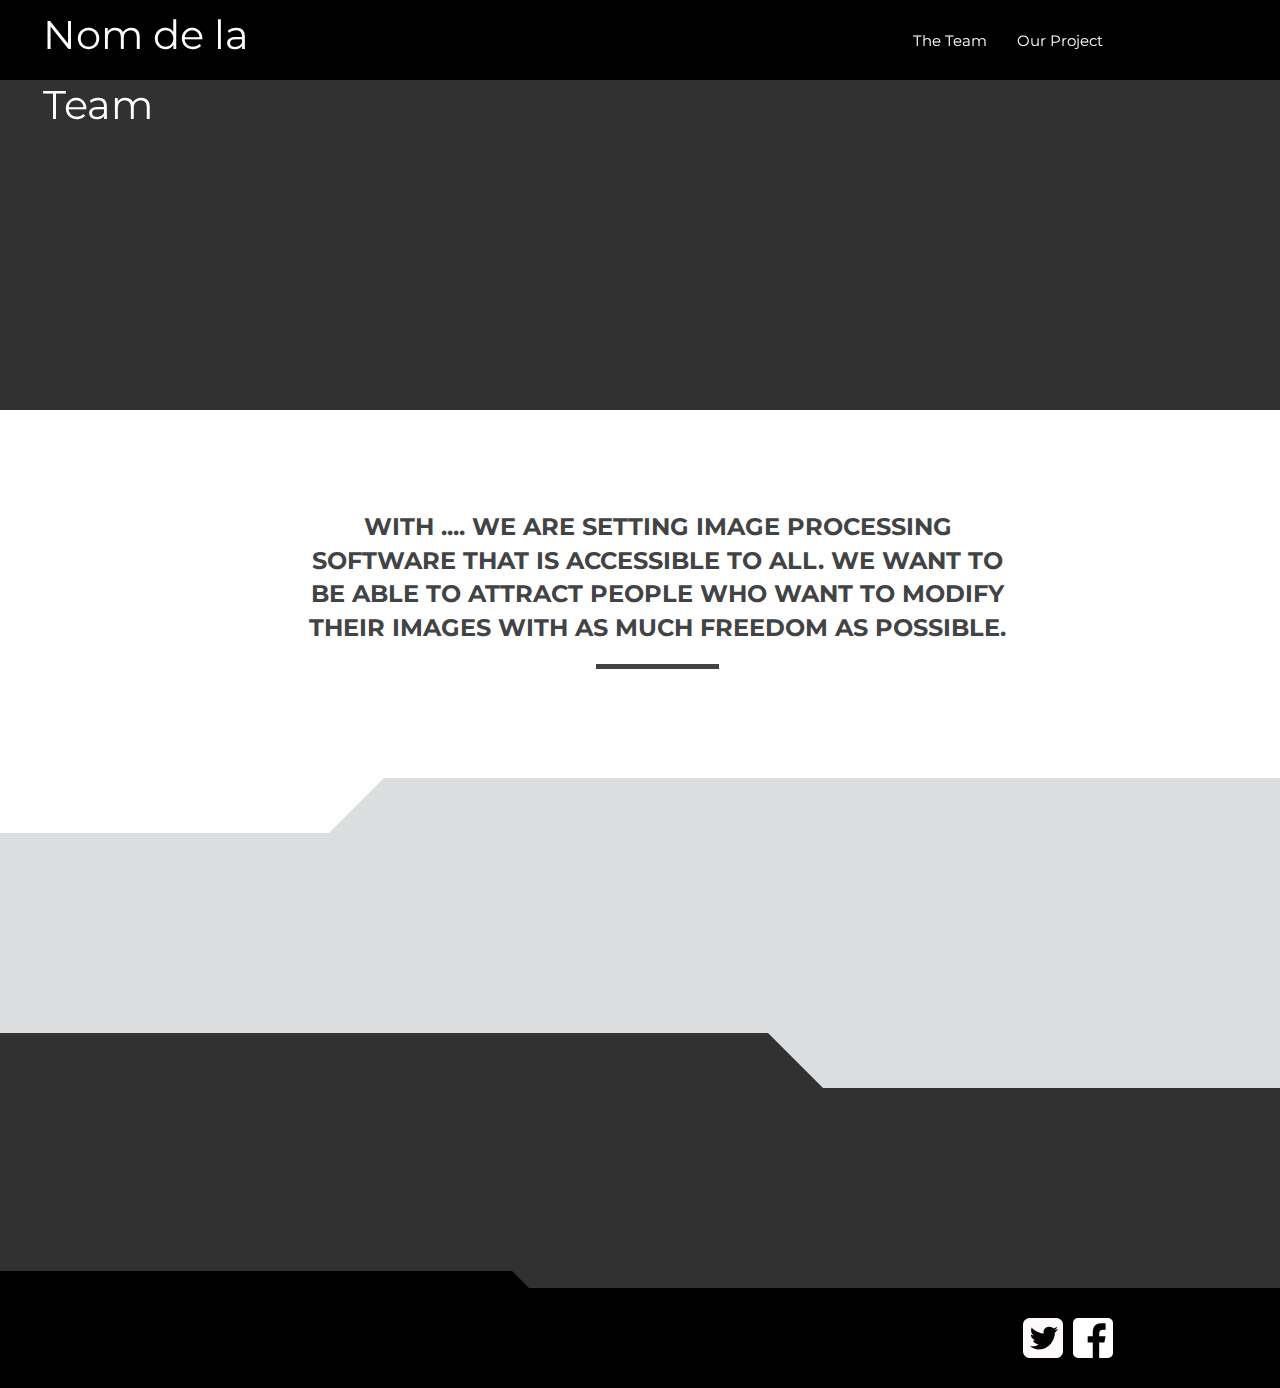
<file: index.html>
<!doctype html>
<html lang="en">
<head>

    <title>Site Internet</title>

    <meta name="description" content="Moi">
    <meta name="viewport" content="width=device-width, initial-scale=1">

    <!-- Google Tag Manager -->
    <script>(function(w,d,s,l,i){w[l]=w[l]||[];w[l].push({'gtm.start':
            new Date().getTime(),event:'gtm.js'});var f=d.getElementsByTagName(s)[0],
            j=d.createElement(s),dl=l!='dataLayer'?'&l='+l:'';j.async=false;j.src=
            'https://www.googletagmanager.com/gtm.js?id='+i+dl;f.parentNode.insertBefore(j,f);
    })(window,document,'script','dataLayer','GTM-NXSXRV8');</script>
    <!-- End Google Tag Manager -->



    <link rel="stylesheet" href="style.css">

</head>
<body>

<!-- Google Tag Manager (noscript) -->
<noscript><iframe src="https://www.googletagmanager.com/ns.html?id=GTM-NXSXRV8" height="0" width="0" style="display:none;visibility:hidden"></iframe></noscript>
<!-- End Google Tag Manager (noscript) -->


<div class="page">
    <header class="header">
        <div class="grid-container">
    
            <a href="/de/" class="header__volocopter-logo">
                Nom de la Team
            </a>
    
            <nav class="navigation">
                <div class="grid-container">
                        <a href="/de/"
                           class="navigation__link navigation__link--active  navigation__link__home">
                            Start
                        </a>
                        <a href="/de/product/"
                           class="navigation__link   navigation__link__team">
                            The Team
                        </a>
                        <a href="/de/urban-mobility/"
                           class="navigation__link   navigation__link__project">
                            Our Project
                        </a>
                      
                </div>
            </nav>
        </div>
    </header>

    <main class="main">
                <div class="stage  module">
                    
                </div>            
                <div class="quote  module  module--white">
                    <div class="quote__content-wrapper  content-wrapper">
                        <div class="altimeter altimeter--grey-light2">
                            <div class="altimeter__wrapper">
                                <div class="altimeter__units-wrapper"></div>
                            </div>
                        </div>        
                        <div class="grid-container">
                
                            <p class="quote__copy"><span>With .... we are setting image processing software that is accessible to all. We want to be able to attract people who want to modify their images with as much freedom as possible. </span></p>
                
                        </div>
                    </div>
                </div>
                <div class="roundview  module" data-parallax="decelerate">
                    <div class="overlap  overlap--small" style="left:30%">
                    
                    </div>
                    <div class="roundview__content-wrapper  content-wrapper">
                    </div>
                
                </div>            
                <div class="news  module video-text-teaser">
                
                        <div class="overlap  overlap--small" style="left:-40%">
                        </div>
                
                    <div class="news__content-wrapper  content-wrapper">
                    </div>
                </div>
                <div class="img-teaser  module" >
                        <div class="overlap  overlap--inside" style="left:-70%">
                        </div>
                
                    <div class="img-teaser__content-wrapper  content-wrapper">
                        <div class="altimeter altimeter--grey">
                            <div class="altimeter__wrapper">
                                <div class="altimeter__units-wrapper"></div>
                                <div class="altimeter__display-wrapper">
                                    <div class="altimeter__arrow"></div>
                                    <div class="altimeter__display"></div>
                                </div>
                            </div>
                        </div>
                    </div>
                </div>            
                <div class="usp  module  usp--no-overlap">
                    
                    </div>
                </div></main>
    <footer class="footer">
        <div class="overlap"></div>
        <div class="grid-container">
            <div class="footer__imprintbar">
                <div>
                    <a href="https://twitter.com/MrProd0" target="_blank" class="footer__twitter"><?xml version="1.0" encoding="utf-8"?>
    <!-- Generator: Adobe Illustrator 21.1.0, SVG Export Plug-In . SVG Version: 6.00 Build 0)  -->
    <svg version="1.1" id="Ebene_1" xmlns="http://www.w3.org/2000/svg" xmlns:xlink="http://www.w3.org/1999/xlink" x="0px" y="0px"
    	 width="512px" height="512px" viewBox="0 0 512 512" style="enable-background:new 0 0 512 512;" xml:space="preserve">
    <style type="text/css">
    	.st0{fill:#FFFAFA;}
    	.st1{fill:#FFFFFF;}
    </style>
    <g>
    	<g>
    		<path class="st0" d="M512.9,425.2c0,48.4-39.2,87.6-87.6,87.6H87.6C39.2,512.9,0,473.6,0,425.2V87.6C0,39.2,39.2,0,87.6,0h337.6
    			c48.4,0,87.6,39.2,87.6,87.6V425.2z"/>
    	</g>
    	<g>
    		<path class="st1" d="M435.7,115.6L435.7,115.6C435.7,115.6,435.7,115.6,435.7,115.6C435.7,115.6,435.7,115.6,435.7,115.6z"/>
    		<path d="M421.7,152.2c-7.8,2.2-13.9,1.8-13.9,1.8l0.3-1.5c7.2-5.8,25.5-23.6,27.9-31.9c1-3.6-0.2-4.8-0.2-5l-23.3,9.9l-19.5,8.8
    			l0,0C379.4,120.1,359,111,336.1,111c-40.6,0-73.5,28.8-73.5,64.3c0,6.5,1,18.3,3,24.2c0,1.9,0.1-1.9,0,0
    			c-26.1-0.7-59.7-11.4-89.5-26.6c-58.9-29.8-62.6-50.5-62.6-50.5c-9.2,9.8-14,42.3-4.6,67.8c6,16.3,26.6,31,26.6,31l0,0
    			c0,0-9.2,0.2-18.9-3.1c-9.7-3.3-13.3-6.5-13.3-6.5c-5.7,14,5.8,39,25.7,57c11.6,10.5,32.8,17,32.8,17l-33.1,0.9
    			c-1.9,32.2,67.5,51.3,67.5,51.3l0,0c-20.3,15.6-43.9,25.2-69.2,25.2c-13.1,0-25.8-2-37.8-5.5c33.4,27.5,76.4,46.6,123.1,44.1
    			c123.9-6.5,193.9-113,197.2-217.7l0.2,0.2c0,0,5.8-2.9,18.2-15.3C440.3,156.5,448,142,448,142S429.5,150,421.7,152.2z"/>
    		<path class="st1" d="M435.7,115.6C435.8,117.6,435.7,115.8,435.7,115.6L435.7,115.6z"/>
    	</g>
    </g>
    </svg>
    </a>
                    <a href="https://www.facebook.com/ruben.courbin?ref=bookmarks" target="_blank" class="footer__facebook"><svg class="footer__fb-icon" xmlns="http://www.w3.org/2000/svg" viewBox="0 0 512 512">
      <path d="M448,0H64A64,64,0,0,0,0,64V448a64,64,0,0,0,64,64H448a64,64,0,0,0,64-64V64A64,64,0,0,0,448,0ZM417,150.36H384.25q-49.07,0-49.12,49.12v32.74H417l-16.37,81.86H335.14V510.55H253.27V314.08H187.79V232.22h65.49V183.11c0-67.44,38.07-114.61,98.24-114.61H417Z" style="fill: #inherit"/>
      <path id="footer__fb-icon__letter" d="M335.13,199.48v32.74H417l-16.37,81.86H335.14V510.55H253.27V314.08H187.79V232.22h65.49V183.11c0-67.44,38.07-114.61,98.24-114.61H417v81.86H384.25Q335.18,150.36,335.13,199.48Z" style="fill: transparent"/>
    </svg>
    </a>
                    
                </div>
            </div>
     </div>
    
    </footer>
</div>

<script async src="index.html"></script>


</body>
</html>
</file>
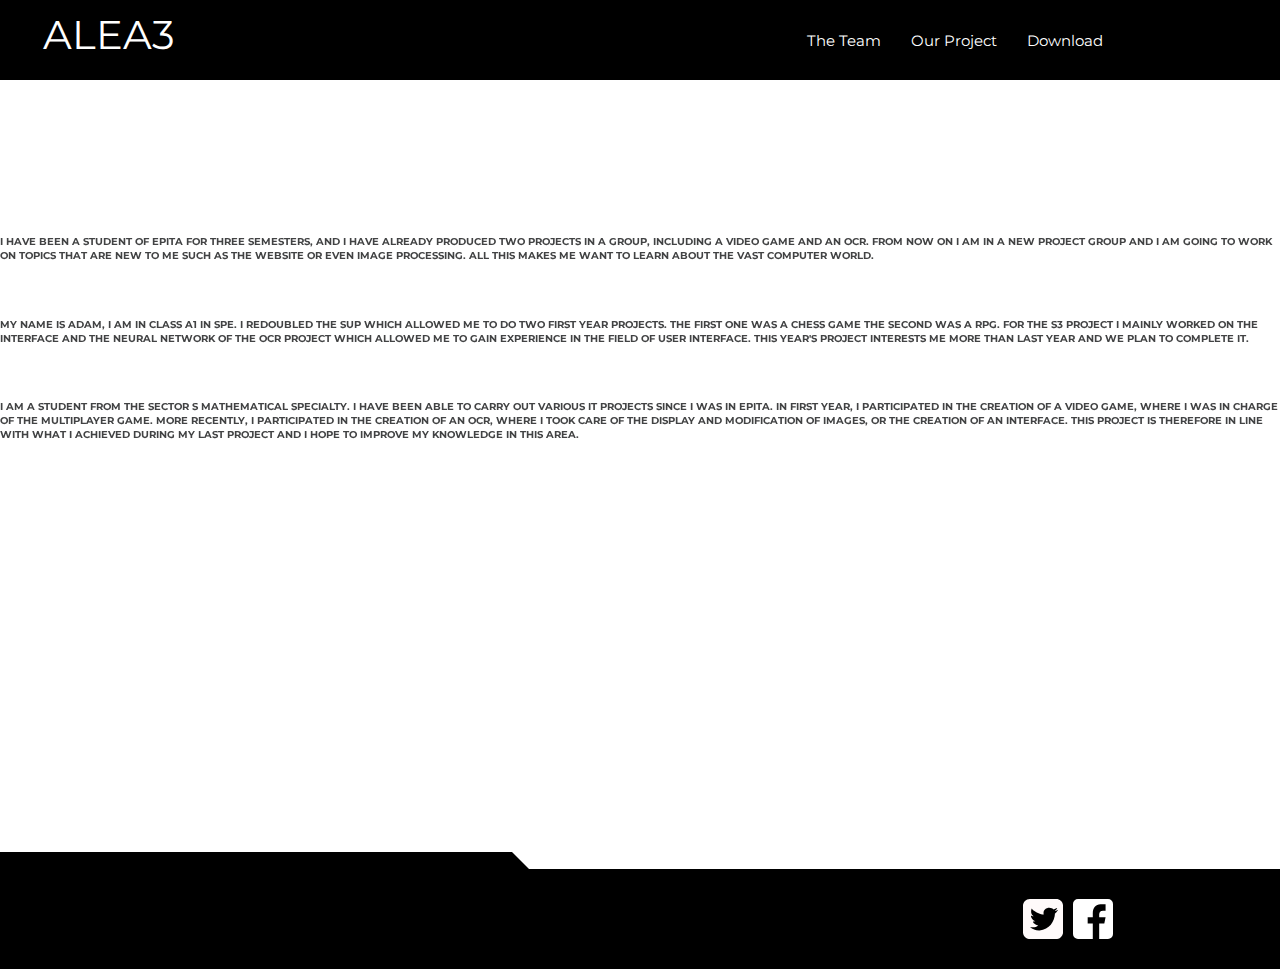
<file: Team.html>
<!doctype html>
<html lang="en">
<head>

    <title>Our Team</title>

    <meta name="description" content="Moi">
    <meta name="viewport" content="width=device-width, initial-scale=1">

    <!-- Google Tag Manager -->
    <script>(function(w,d,s,l,i){w[l]=w[l]||[];w[l].push({'gtm.start':
            new Date().getTime(),event:'gtm.js'});var f=d.getElementsByTagName(s)[0],
            j=d.createElement(s),dl=l!='dataLayer'?'&l='+l:'';j.async=false;j.src=
            'https://www.googletagmanager.com/gtm.js?id='+i+dl;f.parentNode.insertBefore(j,f);
    })(window,document,'script','dataLayer','GTM-NXSXRV8');</script>
    <!-- End Google Tag Manager -->



    <link rel="stylesheet" href="style.css">

</head>
<body>

<!-- Google Tag Manager (noscript) -->
<noscript><iframe src="https://www.googletagmanager.com/ns.html?id=GTM-NXSXRV8" height="0" width="0" style="display:none;visibility:hidden"></iframe></noscript>
<!-- End Google Tag Manager (noscript) -->


<div class="page">
    <header class="header">
        <div class="grid-container">
    
            <a href="index.html" class="header__volocopter-logo">
                ALEA3
            </a>
    
            <nav class="navigation">
                <div class="grid-container">
                        <a href="/de/"
                           class="navigation__link navigation__link--active  navigation__link__home">
                            Start
                        </a>
                        <a href="Team.html"
                           class="navigation__link   navigation__link__team">
                            The Team
                        </a>
                        <a href="Projet.html"
                           class="navigation__link   navigation__link__project">
                            Our Project
                        </a>
                        <a href="Download.html"
                           class="navigation__link   navigation__link__project">
                            Download
                        </a>
                      
                </div>
            </nav>
        </div>
    </header>

    <main class="main">
                <div class="quote  module  module--white" style="height: 789px; padding-top: 100px">
                    <h1 class="titleName">
                        Ruben Courbin
                    </h1>
                        <p>
                            I have been a student of Epita for three semesters, and I have already produced two projects in a group, including a video game and an Ocr. From now on I am in a new project group and I am going to work on topics that are new to me such as the website or even image processing. All this makes me want to learn about the vast computer world.
                        </p>
                    
                    <h1 class="titleName">
                        Adam Chaari
                    </h1>
                        <p>
                            My name is Adam, I am in class A1 in SPE. I redoubled the SUP which allowed me to do two first year projects. The first one was a chess game the second was a rpg. For the S3 project I mainly worked on the interface and the neural network of the OCR project which allowed me to gain experience in the field of user interface.
This year's project interests me more than last year and we plan to complete it.
                        </p>
                    
                    <h1 class="titleName">
                        Jules Jailloux
                    </h1>
                        <p>
                            I am a student from the sector S mathematical specialty. I have been able to carry out various IT projects since I was in Epita. In first year, I participated in the creation of a video game, where I was in charge of the multiplayer game. More recently, I participated in the creation of an OCR, where I took care of the display and modification of images, or the creation of an interface. This project is therefore in line with what I achieved during my last project and I hope to improve my knowledge in this area.
                        </p>
                    
                    <!--<picture class="stage__bg grid-breakout">
                    <img src="https://www.ecrirepourleweb.com/content/uploads/2012/12/EcirePourLeWeb_coming_soon.jpg">
                    </picture>-->
                </div>            
                <div class="img-teaser  module" >
                        <div class="overlap  overlap--inside" style="left:-70%">
                        </div>
                
                    <div class="img-teaser__content-wrapper  content-wrapper">
                        <div class="altimeter altimeter--grey">
                            <div class="altimeter__wrapper">
                                <div class="altimeter__units-wrapper"></div>
                                <div class="altimeter__display-wrapper">
                                    <div class="altimeter__arrow"></div>
                                    <div class="altimeter__display"></div>
                                </div>
                            </div>
                        </div>
                    </div>
                </div>            
                <div class="usp  module  usp--no-overlap">
                    
                    </div>
                </div></main>
    <footer class="footer">
        <div class="overlap"></div>
        <div class="grid-container">
            <div class="footer__imprintbar">
                <div>
                    <a href="https://twitter.com/MrProd0" target="_blank" class="footer__twitter"><?xml version="1.0" encoding="utf-8"?>
    <!-- Generator: Adobe Illustrator 21.1.0, SVG Export Plug-In . SVG Version: 6.00 Build 0)  -->
    <svg version="1.1" id="Ebene_1" xmlns="http://www.w3.org/2000/svg" xmlns:xlink="http://www.w3.org/1999/xlink" x="0px" y="0px"
    	 width="512px" height="512px" viewBox="0 0 512 512" style="enable-background:new 0 0 512 512;" xml:space="preserve">
    <style type="text/css">
    	.st0{fill:#FFFAFA;}
    	.st1{fill:#FFFFFF;}
    </style>
    <g>
    	<g>
    		<path class="st0" d="M512.9,425.2c0,48.4-39.2,87.6-87.6,87.6H87.6C39.2,512.9,0,473.6,0,425.2V87.6C0,39.2,39.2,0,87.6,0h337.6
    			c48.4,0,87.6,39.2,87.6,87.6V425.2z"/>
    	</g>
    	<g>
    		<path class="st1" d="M435.7,115.6L435.7,115.6C435.7,115.6,435.7,115.6,435.7,115.6C435.7,115.6,435.7,115.6,435.7,115.6z"/>
    		<path d="M421.7,152.2c-7.8,2.2-13.9,1.8-13.9,1.8l0.3-1.5c7.2-5.8,25.5-23.6,27.9-31.9c1-3.6-0.2-4.8-0.2-5l-23.3,9.9l-19.5,8.8
    			l0,0C379.4,120.1,359,111,336.1,111c-40.6,0-73.5,28.8-73.5,64.3c0,6.5,1,18.3,3,24.2c0,1.9,0.1-1.9,0,0
    			c-26.1-0.7-59.7-11.4-89.5-26.6c-58.9-29.8-62.6-50.5-62.6-50.5c-9.2,9.8-14,42.3-4.6,67.8c6,16.3,26.6,31,26.6,31l0,0
    			c0,0-9.2,0.2-18.9-3.1c-9.7-3.3-13.3-6.5-13.3-6.5c-5.7,14,5.8,39,25.7,57c11.6,10.5,32.8,17,32.8,17l-33.1,0.9
    			c-1.9,32.2,67.5,51.3,67.5,51.3l0,0c-20.3,15.6-43.9,25.2-69.2,25.2c-13.1,0-25.8-2-37.8-5.5c33.4,27.5,76.4,46.6,123.1,44.1
    			c123.9-6.5,193.9-113,197.2-217.7l0.2,0.2c0,0,5.8-2.9,18.2-15.3C440.3,156.5,448,142,448,142S429.5,150,421.7,152.2z"/>
    		<path class="st1" d="M435.7,115.6C435.8,117.6,435.7,115.8,435.7,115.6L435.7,115.6z"/>
    	</g>
    </g>
    </svg>
    </a>
                    <a href="https://www.facebook.com/ruben.courbin?ref=bookmarks" target="_blank" class="footer__facebook"><svg class="footer__fb-icon" xmlns="http://www.w3.org/2000/svg" viewBox="0 0 512 512">
      <path d="M448,0H64A64,64,0,0,0,0,64V448a64,64,0,0,0,64,64H448a64,64,0,0,0,64-64V64A64,64,0,0,0,448,0ZM417,150.36H384.25q-49.07,0-49.12,49.12v32.74H417l-16.37,81.86H335.14V510.55H253.27V314.08H187.79V232.22h65.49V183.11c0-67.44,38.07-114.61,98.24-114.61H417Z" style="fill: #inherit"/>
      <path id="footer__fb-icon__letter" d="M335.13,199.48v32.74H417l-16.37,81.86H335.14V510.55H253.27V314.08H187.79V232.22h65.49V183.11c0-67.44,38.07-114.61,98.24-114.61H417v81.86H384.25Q335.18,150.36,335.13,199.48Z" style="fill: transparent"/>
    </svg>
    </a>
                    
                </div>
            </div>
     </div>
    
    </footer>
</div>

<script async src="index.html"></script>


</body>
</html>
</file>
<file: style.css>
/*
 * MEDIA QUERIES
 */
/*
 * FONT EMBEDDING
 */
/*
 * BACKGROUND-COLOR INTEGRATION
 */
/*
 * Why to use em units for media queries:
 * http://zellwk.com/blog/media-query-units/
 */
/* susy */
/* swiper */
/**
 * Swiper 3.4.2
 * Most modern mobile touch slider and framework with hardware accelerated transitions
 * 
 * http://www.idangero.us/swiper/
 * 
 * Copyright 2017, Vladimir Kharlampidi
 * The iDangero.us
 * http://www.idangero.us/
 * 
 * Licensed under MIT
 * 
 * Released on: March 10, 2017
 */
@import url("https://fonts.googleapis.com/css?family=Montserrat:400,700");
.swiper-container {
  margin-left: auto;
  margin-right: auto;
  position: relative;
  overflow: hidden;
  /* Fix of Webkit flickering */
  z-index: 1; }

.swiper-container-no-flexbox .swiper-slide {
  float: left; }

.swiper-container-vertical > .swiper-wrapper {
  flex-direction: column; }

.swiper-wrapper {
  position: relative;
  width: 100%;
  height: 100%;
  z-index: 1;
  display: flex;
  transition-property: -webkit-transform;
  transition-property: transform;
  transition-property: transform, -webkit-transform;
  box-sizing: content-box; }

.swiper-container-android .swiper-slide,
.swiper-wrapper {
  -webkit-transform: translate3d(0px, 0, 0);
  transform: translate3d(0px, 0, 0); }

.swiper-container-multirow > .swiper-wrapper {
  -webkit-box-lines: multiple;
  -moz-box-lines: multiple;
  flex-wrap: wrap; }

.swiper-container-free-mode > .swiper-wrapper {
  transition-timing-function: ease-out;
  margin: 0 auto; }

.swiper-slide {
  -webkit-flex-shrink: 0;
  -ms-flex: 0 0 auto;
  flex-shrink: 0;
  width: 100%;
  height: 100%;
  position: relative; }

/* Auto Height */
.swiper-container-autoheight,
.swiper-container-autoheight .swiper-slide {
  height: auto; }

.swiper-container-autoheight .swiper-wrapper {
  align-items: flex-start;
  transition-property: height, -webkit-transform;
  transition-property: transform, height;
  transition-property: transform, height, -webkit-transform; }

/* a11y */
.swiper-container .swiper-notification {
  position: absolute;
  left: 0;
  top: 0;
  pointer-events: none;
  opacity: 0;
  z-index: -1000; }

/* IE10 Windows Phone 8 Fixes */
.swiper-wp8-horizontal {
  touch-action: pan-y; }

.swiper-wp8-vertical {
  touch-action: pan-x; }

/* Arrows */
.swiper-button-prev,
.swiper-button-next {
  position: absolute;
  top: 50%;
  width: 27px;
  height: 44px;
  margin-top: -22px;
  z-index: 10;
  cursor: pointer;
  background-size: 27px 44px;
  background-position: center;
  background-repeat: no-repeat; }

.swiper-button-prev.swiper-button-disabled,
.swiper-button-next.swiper-button-disabled {
  opacity: 0.35;
  cursor: auto;
  pointer-events: none; }

.swiper-button-prev,
.swiper-container-rtl .swiper-button-next {
  background-image: url("data:image/svg+xml;charset=utf-8,%3Csvg%20xmlns%3D'http%3A%2F%2Fwww.w3.org%2F2000%2Fsvg'%20viewBox%3D'0%200%2027%2044'%3E%3Cpath%20d%3D'M0%2C22L22%2C0l2.1%2C2.1L4.2%2C22l19.9%2C19.9L22%2C44L0%2C22L0%2C22L0%2C22z'%20fill%3D'%23007aff'%2F%3E%3C%2Fsvg%3E");
  left: 10px;
  right: auto; }

.swiper-button-prev.swiper-button-black,
.swiper-container-rtl .swiper-button-next.swiper-button-black {
  background-image: url("data:image/svg+xml;charset=utf-8,%3Csvg%20xmlns%3D'http%3A%2F%2Fwww.w3.org%2F2000%2Fsvg'%20viewBox%3D'0%200%2027%2044'%3E%3Cpath%20d%3D'M0%2C22L22%2C0l2.1%2C2.1L4.2%2C22l19.9%2C19.9L22%2C44L0%2C22L0%2C22L0%2C22z'%20fill%3D'%23000000'%2F%3E%3C%2Fsvg%3E"); }

.swiper-button-prev.swiper-button-white,
.swiper-container-rtl .swiper-button-next.swiper-button-white {
  background-image: url("data:image/svg+xml;charset=utf-8,%3Csvg%20xmlns%3D'http%3A%2F%2Fwww.w3.org%2F2000%2Fsvg'%20viewBox%3D'0%200%2027%2044'%3E%3Cpath%20d%3D'M0%2C22L22%2C0l2.1%2C2.1L4.2%2C22l19.9%2C19.9L22%2C44L0%2C22L0%2C22L0%2C22z'%20fill%3D'%23ffffff'%2F%3E%3C%2Fsvg%3E"); }

.swiper-button-next,
.swiper-container-rtl .swiper-button-prev {
  background-image: url("data:image/svg+xml;charset=utf-8,%3Csvg%20xmlns%3D'http%3A%2F%2Fwww.w3.org%2F2000%2Fsvg'%20viewBox%3D'0%200%2027%2044'%3E%3Cpath%20d%3D'M27%2C22L27%2C22L5%2C44l-2.1-2.1L22.8%2C22L2.9%2C2.1L5%2C0L27%2C22L27%2C22z'%20fill%3D'%23007aff'%2F%3E%3C%2Fsvg%3E");
  right: 10px;
  left: auto; }

.swiper-button-next.swiper-button-black,
.swiper-container-rtl .swiper-button-prev.swiper-button-black {
  background-image: url("data:image/svg+xml;charset=utf-8,%3Csvg%20xmlns%3D'http%3A%2F%2Fwww.w3.org%2F2000%2Fsvg'%20viewBox%3D'0%200%2027%2044'%3E%3Cpath%20d%3D'M27%2C22L27%2C22L5%2C44l-2.1-2.1L22.8%2C22L2.9%2C2.1L5%2C0L27%2C22L27%2C22z'%20fill%3D'%23000000'%2F%3E%3C%2Fsvg%3E"); }

.swiper-button-next.swiper-button-white,
.swiper-container-rtl .swiper-button-prev.swiper-button-white {
  background-image: url("data:image/svg+xml;charset=utf-8,%3Csvg%20xmlns%3D'http%3A%2F%2Fwww.w3.org%2F2000%2Fsvg'%20viewBox%3D'0%200%2027%2044'%3E%3Cpath%20d%3D'M27%2C22L27%2C22L5%2C44l-2.1-2.1L22.8%2C22L2.9%2C2.1L5%2C0L27%2C22L27%2C22z'%20fill%3D'%23ffffff'%2F%3E%3C%2Fsvg%3E"); }

/* Pagination Styles */
.swiper-pagination {
  position: relative;
  text-align: center;
  transition: 300ms;
  -webkit-transform: translate3d(0, 0, 0);
  transform: translate3d(0, 0, 0);
  z-index: 10; }

.swiper-pagination.swiper-pagination-hidden {
  opacity: 0; }

/* Common Styles */
.swiper-pagination-fraction,
.swiper-pagination-custom,
.swiper-container-horizontal > .swiper-pagination-bullets {
  bottom: -1rem;
  left: 0;
  width: 100%; }

/* Bullets */
.swiper-pagination-bullet {
  width: 0.6rem;
  height: 0.6rem;
  display: inline-block;
  border-radius: 100%;
  background: #d6d6d6;
  opacity: 0.2; }

button.swiper-pagination-bullet {
  border: none;
  margin: 0;
  padding: 0;
  box-shadow: none;
  -moz-appearance: none;
  -ms-appearance: none;
  -webkit-appearance: none;
  appearance: none; }

.swiper-pagination-clickable .swiper-pagination-bullet {
  cursor: pointer; }

.swiper-pagination-white .swiper-pagination-bullet {
  background: #fff; }

.swiper-pagination-bullet-active {
  opacity: 1;
  background: #fff; }

.swiper-pagination-white .swiper-pagination-bullet-active {
  background: #fff; }

.swiper-pagination-black .swiper-pagination-bullet-active {
  background: #000; }

.swiper-container-vertical > .swiper-pagination-bullets {
  right: 10px;
  top: 50%;
  -webkit-transform: translate3d(0px, -50%, 0);
  transform: translate3d(0px, -50%, 0); }

.swiper-container-vertical > .swiper-pagination-bullets .swiper-pagination-bullet {
  margin: 5px 0;
  display: block; }

.swiper-container-horizontal > .swiper-pagination-bullets .swiper-pagination-bullet {
  margin: 0 0.6rem; }

/* Progress */
.swiper-pagination-progress {
  background: rgba(0, 0, 0, 0.25);
  position: absolute; }

.swiper-pagination-progress .swiper-pagination-progressbar {
  background: #007aff;
  position: absolute;
  left: 0;
  top: 0;
  width: 100%;
  height: 100%;
  -webkit-transform: scale(0);
  transform: scale(0);
  -webkit-transform-origin: left top;
  transform-origin: left top; }

.swiper-container-rtl .swiper-pagination-progress .swiper-pagination-progressbar {
  -webkit-transform-origin: right top;
  transform-origin: right top; }

.swiper-container-horizontal > .swiper-pagination-progress {
  width: 100%;
  height: 4px;
  left: 0;
  top: 0; }

.swiper-container-vertical > .swiper-pagination-progress {
  width: 4px;
  height: 100%;
  left: 0;
  top: 0; }

.swiper-pagination-progress.swiper-pagination-white {
  background: rgba(255, 255, 255, 0.5); }

.swiper-pagination-progress.swiper-pagination-white .swiper-pagination-progressbar {
  background: #fff; }

.swiper-pagination-progress.swiper-pagination-black .swiper-pagination-progressbar {
  background: #000; }

/* 3D Container */
.swiper-container-3d {
  -webkit-perspective: 1200px;
  -o-perspective: 1200px;
  perspective: 1200px; }

.swiper-container-3d .swiper-wrapper,
.swiper-container-3d .swiper-slide,
.swiper-container-3d .swiper-slide-shadow-left,
.swiper-container-3d .swiper-slide-shadow-right,
.swiper-container-3d .swiper-slide-shadow-top,
.swiper-container-3d .swiper-slide-shadow-bottom,
.swiper-container-3d .swiper-cube-shadow {
  -webkit-transform-style: preserve-3d;
  transform-style: preserve-3d; }

.swiper-container-3d .swiper-slide-shadow-left,
.swiper-container-3d .swiper-slide-shadow-right,
.swiper-container-3d .swiper-slide-shadow-top,
.swiper-container-3d .swiper-slide-shadow-bottom {
  position: absolute;
  left: 0;
  top: 0;
  width: 100%;
  height: 100%;
  pointer-events: none;
  z-index: 10; }

.swiper-container-3d .swiper-slide-shadow-left {
  /* Safari 4+, Chrome */
  /* Chrome 10+, Safari 5.1+, iOS 5+ */
  /* Firefox 3.6-15 */
  /* Opera 11.10-12.00 */
  background-image: linear-gradient(to left, rgba(0, 0, 0, 0.5), rgba(0, 0, 0, 0));
  /* Firefox 16+, IE10, Opera 12.50+ */ }

.swiper-container-3d .swiper-slide-shadow-right {
  /* Safari 4+, Chrome */
  /* Chrome 10+, Safari 5.1+, iOS 5+ */
  /* Firefox 3.6-15 */
  /* Opera 11.10-12.00 */
  background-image: linear-gradient(to right, rgba(0, 0, 0, 0.5), rgba(0, 0, 0, 0));
  /* Firefox 16+, IE10, Opera 12.50+ */ }

.swiper-container-3d .swiper-slide-shadow-top {
  /* Safari 4+, Chrome */
  /* Chrome 10+, Safari 5.1+, iOS 5+ */
  /* Firefox 3.6-15 */
  /* Opera 11.10-12.00 */
  background-image: linear-gradient(to top, rgba(0, 0, 0, 0.5), rgba(0, 0, 0, 0));
  /* Firefox 16+, IE10, Opera 12.50+ */ }

.swiper-container-3d .swiper-slide-shadow-bottom {
  /* Safari 4+, Chrome */
  /* Chrome 10+, Safari 5.1+, iOS 5+ */
  /* Firefox 3.6-15 */
  /* Opera 11.10-12.00 */
  background-image: linear-gradient(to bottom, rgba(0, 0, 0, 0.5), rgba(0, 0, 0, 0));
  /* Firefox 16+, IE10, Opera 12.50+ */ }

/* Coverflow */
.swiper-container-coverflow .swiper-wrapper,
.swiper-container-flip .swiper-wrapper {
  /* Windows 8 IE 10 fix */
  -ms-perspective: 1200px; }

/* Cube + Flip */
.swiper-container-cube,
.swiper-container-flip {
  overflow: visible; }

.swiper-container-cube .swiper-slide,
.swiper-container-flip .swiper-slide {
  pointer-events: none;
  -webkit-backface-visibility: hidden;
  backface-visibility: hidden;
  z-index: 1; }

.swiper-container-cube .swiper-slide .swiper-slide,
.swiper-container-flip .swiper-slide .swiper-slide {
  pointer-events: none; }

.swiper-container-cube .swiper-slide-active,
.swiper-container-flip .swiper-slide-active,
.swiper-container-cube .swiper-slide-active .swiper-slide-active,
.swiper-container-flip .swiper-slide-active .swiper-slide-active {
  pointer-events: auto; }

.swiper-container-cube .swiper-slide-shadow-top,
.swiper-container-flip .swiper-slide-shadow-top,
.swiper-container-cube .swiper-slide-shadow-bottom,
.swiper-container-flip .swiper-slide-shadow-bottom,
.swiper-container-cube .swiper-slide-shadow-left,
.swiper-container-flip .swiper-slide-shadow-left,
.swiper-container-cube .swiper-slide-shadow-right,
.swiper-container-flip .swiper-slide-shadow-right {
  z-index: 0;
  -webkit-backface-visibility: hidden;
  backface-visibility: hidden; }

/* Cube */
.swiper-container-cube .swiper-slide {
  visibility: hidden;
  -webkit-transform-origin: 0 0;
  transform-origin: 0 0;
  width: 100%;
  height: 100%; }

.swiper-container-cube.swiper-container-rtl .swiper-slide {
  -webkit-transform-origin: 100% 0;
  transform-origin: 100% 0; }

.swiper-container-cube .swiper-slide-active,
.swiper-container-cube .swiper-slide-next,
.swiper-container-cube .swiper-slide-prev,
.swiper-container-cube .swiper-slide-next + .swiper-slide {
  pointer-events: auto;
  visibility: visible; }

.swiper-container-cube .swiper-cube-shadow {
  position: absolute;
  left: 0;
  bottom: 0px;
  width: 100%;
  height: 100%;
  background: #000;
  opacity: 0.6;
  -webkit-filter: blur(50px);
  filter: blur(50px);
  z-index: 0; }

/* Fade */
.swiper-container-fade.swiper-container-free-mode .swiper-slide {
  transition-timing-function: ease-out; }

.swiper-container-fade .swiper-slide {
  pointer-events: none;
  transition-property: opacity; }

.swiper-container-fade .swiper-slide .swiper-slide {
  pointer-events: none; }

.swiper-container-fade .swiper-slide-active,
.swiper-container-fade .swiper-slide-active .swiper-slide-active {
  pointer-events: auto; }

.swiper-zoom-container {
  width: 100%;
  height: 100%;
  display: flex;
  justify-content: center;
  align-items: center;
  text-align: center; }

.swiper-zoom-container > img,
.swiper-zoom-container > svg,
.swiper-zoom-container > canvas {
  max-width: 100%;
  max-height: 100%;
  -o-object-fit: contain;
     object-fit: contain; }

/* Scrollbar */
.swiper-scrollbar {
  border-radius: 10px;
  position: relative;
  -ms-touch-action: none;
  background: rgba(0, 0, 0, 0.1); }

.swiper-container-horizontal > .swiper-scrollbar {
  position: absolute;
  left: 1%;
  bottom: 3px;
  z-index: 50;
  height: 5px;
  width: 98%; }

.swiper-container-vertical > .swiper-scrollbar {
  position: absolute;
  right: 3px;
  top: 1%;
  z-index: 50;
  width: 5px;
  height: 98%; }

.swiper-scrollbar-drag {
  height: 100%;
  width: 100%;
  position: relative;
  background: rgba(0, 0, 0, 0.5);
  border-radius: 10px;
  left: 0;
  top: 0; }

.swiper-scrollbar-cursor-drag {
  cursor: move; }

/* Preloader */
.swiper-lazy-preloader {
  width: 42px;
  height: 42px;
  position: absolute;
  left: 50%;
  top: 50%;
  margin-left: -21px;
  margin-top: -21px;
  z-index: 10;
  -webkit-transform-origin: 50%;
  transform-origin: 50%;
  -webkit-animation: swiper-preloader-spin 1s steps(12, end) infinite;
  animation: swiper-preloader-spin 1s steps(12, end) infinite; }

.swiper-lazy-preloader:after {
  display: block;
  content: "";
  width: 100%;
  height: 100%;
  background-image: url("data:image/svg+xml;charset=utf-8,%3Csvg%20viewBox%3D'0%200%20120%20120'%20xmlns%3D'http%3A%2F%2Fwww.w3.org%2F2000%2Fsvg'%20xmlns%3Axlink%3D'http%3A%2F%2Fwww.w3.org%2F1999%2Fxlink'%3E%3Cdefs%3E%3Cline%20id%3D'l'%20x1%3D'60'%20x2%3D'60'%20y1%3D'7'%20y2%3D'27'%20stroke%3D'%236c6c6c'%20stroke-width%3D'11'%20stroke-linecap%3D'round'%2F%3E%3C%2Fdefs%3E%3Cg%3E%3Cuse%20xlink%3Ahref%3D'%23l'%20opacity%3D'.27'%2F%3E%3Cuse%20xlink%3Ahref%3D'%23l'%20opacity%3D'.27'%20transform%3D'rotate(30%2060%2C60)'%2F%3E%3Cuse%20xlink%3Ahref%3D'%23l'%20opacity%3D'.27'%20transform%3D'rotate(60%2060%2C60)'%2F%3E%3Cuse%20xlink%3Ahref%3D'%23l'%20opacity%3D'.27'%20transform%3D'rotate(90%2060%2C60)'%2F%3E%3Cuse%20xlink%3Ahref%3D'%23l'%20opacity%3D'.27'%20transform%3D'rotate(120%2060%2C60)'%2F%3E%3Cuse%20xlink%3Ahref%3D'%23l'%20opacity%3D'.27'%20transform%3D'rotate(150%2060%2C60)'%2F%3E%3Cuse%20xlink%3Ahref%3D'%23l'%20opacity%3D'.37'%20transform%3D'rotate(180%2060%2C60)'%2F%3E%3Cuse%20xlink%3Ahref%3D'%23l'%20opacity%3D'.46'%20transform%3D'rotate(210%2060%2C60)'%2F%3E%3Cuse%20xlink%3Ahref%3D'%23l'%20opacity%3D'.56'%20transform%3D'rotate(240%2060%2C60)'%2F%3E%3Cuse%20xlink%3Ahref%3D'%23l'%20opacity%3D'.66'%20transform%3D'rotate(270%2060%2C60)'%2F%3E%3Cuse%20xlink%3Ahref%3D'%23l'%20opacity%3D'.75'%20transform%3D'rotate(300%2060%2C60)'%2F%3E%3Cuse%20xlink%3Ahref%3D'%23l'%20opacity%3D'.85'%20transform%3D'rotate(330%2060%2C60)'%2F%3E%3C%2Fg%3E%3C%2Fsvg%3E");
  background-position: 50%;
  background-size: 100%;
  background-repeat: no-repeat; }

.swiper-lazy-preloader-white:after {
  background-image: url("data:image/svg+xml;charset=utf-8,%3Csvg%20viewBox%3D'0%200%20120%20120'%20xmlns%3D'http%3A%2F%2Fwww.w3.org%2F2000%2Fsvg'%20xmlns%3Axlink%3D'http%3A%2F%2Fwww.w3.org%2F1999%2Fxlink'%3E%3Cdefs%3E%3Cline%20id%3D'l'%20x1%3D'60'%20x2%3D'60'%20y1%3D'7'%20y2%3D'27'%20stroke%3D'%23fff'%20stroke-width%3D'11'%20stroke-linecap%3D'round'%2F%3E%3C%2Fdefs%3E%3Cg%3E%3Cuse%20xlink%3Ahref%3D'%23l'%20opacity%3D'.27'%2F%3E%3Cuse%20xlink%3Ahref%3D'%23l'%20opacity%3D'.27'%20transform%3D'rotate(30%2060%2C60)'%2F%3E%3Cuse%20xlink%3Ahref%3D'%23l'%20opacity%3D'.27'%20transform%3D'rotate(60%2060%2C60)'%2F%3E%3Cuse%20xlink%3Ahref%3D'%23l'%20opacity%3D'.27'%20transform%3D'rotate(90%2060%2C60)'%2F%3E%3Cuse%20xlink%3Ahref%3D'%23l'%20opacity%3D'.27'%20transform%3D'rotate(120%2060%2C60)'%2F%3E%3Cuse%20xlink%3Ahref%3D'%23l'%20opacity%3D'.27'%20transform%3D'rotate(150%2060%2C60)'%2F%3E%3Cuse%20xlink%3Ahref%3D'%23l'%20opacity%3D'.37'%20transform%3D'rotate(180%2060%2C60)'%2F%3E%3Cuse%20xlink%3Ahref%3D'%23l'%20opacity%3D'.46'%20transform%3D'rotate(210%2060%2C60)'%2F%3E%3Cuse%20xlink%3Ahref%3D'%23l'%20opacity%3D'.56'%20transform%3D'rotate(240%2060%2C60)'%2F%3E%3Cuse%20xlink%3Ahref%3D'%23l'%20opacity%3D'.66'%20transform%3D'rotate(270%2060%2C60)'%2F%3E%3Cuse%20xlink%3Ahref%3D'%23l'%20opacity%3D'.75'%20transform%3D'rotate(300%2060%2C60)'%2F%3E%3Cuse%20xlink%3Ahref%3D'%23l'%20opacity%3D'.85'%20transform%3D'rotate(330%2060%2C60)'%2F%3E%3C%2Fg%3E%3C%2Fsvg%3E"); }

@-webkit-keyframes swiper-preloader-spin {
  100% {
    -webkit-transform: rotate(360deg); } }

@keyframes swiper-preloader-spin {
  100% {
    -webkit-transform: rotate(360deg);
            transform: rotate(360deg); } }

html {
  box-sizing: border-box; }

*, *:before, *:after {
  box-sizing: inherit; }

html {
  font-size: 3.125vw;
  /* 10 px at 640px window width */
  -webkit-font-smoothing: antialiased;
  -webkit-text-size-adjust: 100%;
  font-family: 'Montserrat', sans-serif; }

@media (min-width: 40em) {
  html {
    font-size: 2vw;
    /* 10 px at 640px window width */ } }

@media (min-width: 48.0625em) {
  html {
    font-size: 62.5% !important;
    /* 10 px */ } }

a {
  text-decoration: none;
  color: inherit; }

p a {
  text-decoration: underline; }

html {
  height: 100%;
  -moz-osx-font-smoothing: grayscale; }

* {
  -webkit-tap-highlight-color: rgba(0, 0, 0, 0);
  -webkit-tap-highlight-color: transparent; }

body {
  position: relative;
  margin: 0;
  padding: 0;
  min-height: 100%;
  height: auto; }

.page {
  overflow: hidden;
  padding-top: 5.5rem; }
  @media (min-width: 48.0625em) {
    .page {
      padding-top: 8rem; } }

/* app.scss */
.grid-container {
  max-width: 100%;
  margin-left: auto;
  margin-right: auto;
  margin: 0 1.2rem;
  position: relative; }
  .grid-container:after {
    content: " ";
    display: block;
    clear: both; }

.grid-breakout {
  margin-left: -1.2rem;
  width: calc(100% + 2.4rem); }

@media (min-width: 48.0625em) {
  .grid-container {
    max-width: 100%;
    margin-left: auto;
    margin-right: auto;
    margin: 0 2.4rem; }
    .grid-container:after {
      content: " ";
      display: block;
      clear: both; }
  .grid-breakout {
    margin-left: -2.4rem;
    width: calc(100% + 4.8rem); } }

@media (min-width: 64em) {
  .grid-container {
    max-width: 100%;
    margin-left: auto;
    margin-right: auto;
    margin: 0 2rem; }
    .grid-container:after {
      content: " ";
      display: block;
      clear: both; }
  .grid-breakout {
    margin-left: -2rem;
    width: calc(100% + 4rem); } }

.header {
  background-color: #000;
  height: 5.5rem;
  position: fixed;
  top: 0;
  left: 0;
  width: 100%;
  z-index: 11; }

.header > .grid-container {
  height: 100%;
  position: static; }

.header__volocopter-logo {
  text-decoration: none;
    display: block;
    align-items: center;
    justify-content: flex-start;
    width: 100%;
    height: 3rem;
    line-height: 7rem;
    font-size: 4rem;
    color: #fff;
    padding-left: 2.25rem;  
}

.header__menu-btn {
  width: 3rem;
  height: 3rem;
  position: absolute;
  right: 2.5rem;
  top: 1.25rem;
  cursor: pointer; }

@media (min-width: 48.0625em) {
  .header {
    background-color: #000;
    height: 8rem; }
    .header:after {
      content: " ";
      display: block;
      clear: both; }
  .header__volocopter-logo {
    width: 20.00171%;
    float: left;
    margin-right: 2.85494%; }
    .header__volocopter-logo svg {
      max-width: 27.5rem; }
  .header__menu-btn {
    display: none; } }

.footer {
  background-color: #000;
  height: 13.5rem;
  position: relative; }

.footer > .grid-container {
  margin: 0; }

.footer .overlap {
  position: absolute;
  top: -1.7rem;
  height: 1.7rem;
  width: 40%;
  background-color: #000; }

.footer__imprintbar {
  height: 5rem;
  display: flex;
  align-items: center;
  justify-content: flex-start;
  padding: 0 0.5rem;
  position: relative; }
  .footer__imprintbar div {
    position: absolute;
    right: 2rem;
    height: 100%;
    display: flex;
    align-items: center; }

.footer__link {
  color: #fff;
  font-size: 1rem;
  text-decoration: none;
  white-space: nowrap;
  line-height: 3rem;
  padding: 0 .7rem; }
  .footer__link:hover, .footer__link--active, .footer__link:active {
    background-color: #fff;
    color: #000; }

.footer__facebook, .footer__youtube {
  display: inline-block;
  width: 2rem;
  height: 2rem;
  margin: 0 .5rem; }
  .footer__facebook svg, .footer__youtube svg {
    width: 100%;
    height: 100%;
    fill: #fff; }

.footer__twitter {
  display: inline-block;
  width: 2rem;
  height: 2rem;
  margin: 0 .5rem; }
  .footer__twitter svg {
    width: 100%;
    height: 100%; }

.footer__copyright {
  height: 8.5rem;
  background-color: #313131;
  color: #757575;
  display: flex;
  align-items: center; }
  .footer__copyright span {
    margin-left: 2.5rem;
    font-size: .8rem; }

.footer__twitter:hover svg {
  fill: #7bc5f8; }
  .footer__twitter:hover svg #footer__fb-icon__letter {
    fill: #fff !important; }

.footer__facebook:hover svg {
  fill: #3b5998; }
  .footer__facebook:hover svg #footer__fb-icon__letter {
    fill: #fff !important; }

.footer__youtube:hover #tube-bg {
  fill: #CD201F !important; }

.footer__youtube:hover g {
  fill: #fff; }

@media (min-width: 48.0625em) {
  .footer {
    height: 10rem; }
  .footer > .grid-container {
    margin: 0 2rem;
    height: 100%;
    position: relative; }
  .footer__copyright {
    background: transparent;
    width: 42.85837%;
    position: absolute;
    left: 11.42833%;
    height: 100%;
    font-size: 1.2rem; }
    .footer__copyright span {
      width: 100%;
      margin: 0;
      font-size: 1.2rem; }
  .footer__imprintbar {
    width: 42.85837%;
    left: 57.14163%;
    height: 100%;
    position: absolute;
    justify-content: flex-end;
    padding: 0; }
    .footer__imprintbar div {
      position: relative;
      right: 0;
      display: flex;
      justify-content: space-around;
      align-items: center;
      height: 100%; }
  .footer__link {
    text-align: right;
    font-size: 1.2rem; }
  .footer__facebook, .footer__twitter, .footer__youtube {
    display: block;
    width: 45%;
    max-width: 4rem;
    height: 40%;
    cursor: pointer; } }

@media (min-width: 64em) {
  .footer__imprintbar {
    width: 31.43004%; } }

.navigation {
  /* a */ }
  .navigation {
    width: 100%;
    height: calc(100vh - 100%);
    position: absolute;
    top: 100%;
    left: 100%;
    background: black;
    -webkit-transform: translateX(0);
            transform: translateX(0);
    transition: -webkit-transform .5s ease-in-out;
    transition: transform .5s ease-in-out;
    transition: transform .5s ease-in-out, -webkit-transform .5s ease-in-out;
    z-index: 11; }
    .navigation.navigation--open {
      -webkit-transform: translateX(-100%);
              transform: translateX(-100%); }
  .navigation .grid-container {
    border-top: 1px solid #fff;
    padding-top: 1.5rem;
    margin-top: 1.5rem; }
    .navigation .grid-container:first-child {
      margin-top: 0;
      padding-top: 4rem; }
  .navigation__link {
    text-decoration: none;
    display: block;
    align-items: center;
    justify-content: flex-start;
    width: 100%;
    height: 3rem;
    line-height: 3rem;
    font-size: 1.6rem;
    color: #fff;
    padding-left: 2.25rem; }
    .navigation__link:hover, .navigation__link--active, .navigation__link:active {
      background-color: #fff;
      color: #000; }
    .navigation__link__imprint {
      display: none; }
  .navigation__imprintbar {
    display: flex; }
    .navigation__imprintbar .navigation__link {
      margin-top: 0; }
    .navigation__imprintbar .lang-switch {
      display: flex;
      line-height: 3rem;
      font-size: 1.6rem; }
      .navigation__imprintbar .lang-switch * {
        margin: 0 .75rem; }
  @media (min-width: 48.0625em) {
    .navigation {
      background-color: transparent;
      width: 65.71502%;
      float: left;
      margin-right: 2.85494%;
      height: 100%;
      position: static;
      -webkit-transform: none;
              transform: none;
      transition: none;
      overflow: hidden; }
    .navigation .grid-container {
      border-top: none;
      max-width: 100%;
      margin-left: auto;
      margin-right: auto;
      margin: 0 !important;
      padding: 0 !important;
      display: flex;
      align-items: center;
      justify-content: flex-end;
      height: 100%; }
      .navigation .grid-container:after {
        content: " ";
        display: block;
        clear: both; }
    .navigation__imprintbar {
      display: none !important; }
    .navigation__link {
      display: inline-flex;
      text-align: center;
      width: auto;
      padding: 0 .6rem;
      font-size: 1.3rem;
      line-height: 1; }
      .navigation__link:first-child {
        margin-top: 0; }
      .navigation__link__home, .navigation__link__imprint {
        display: none; } }
  @media (min-width: 64em) {
    .navigation__link {
      padding: 0 1.5rem;
      font-size: 1.5rem; }
      .navigation__link:first-child {
        margin-top: 0; } }

.lang-switch {
  display: none; }

.lang-switch__link {
  text-decoration: none;
  color: #fff;
  text-transform: uppercase; }
  .lang-switch__link--active {
    color: #818285; }

@media (min-width: 48.0625em) {
  .lang-switch {
    width: 8.57339%;
    height: 100%;
    display: flex;
    justify-content: center;
    align-items: center; }
  .lang-switch__link {
    padding: 0 1.2rem;
    font-size: 1.5rem; }
    .lang-switch__link:first-child {
      border-right: 1px solid #fff; } }

.heading {
  text-transform: uppercase;
  font-weight: bold;
  margin: 0;
  position: relative;
  margin-bottom: 2rem; }
  .heading span {
    display: block;
    position: absolute;
    bottom: 0;
    width: 100%;
    line-height: 0;
    font-size: 0;
    background-color: currentColor;
    visibility: hidden; }
    .heading span::after {
      content: ' ';
      display: inline-block;
      height: 0.5rem;
      width: 6rem;
      background-color: inherit;
      visibility: visible; }

.heading--1 {
  font-size: 2.1rem; }

.heading--2 {
  font-size: 1.7rem; }

.heading--u {
  padding-bottom: 1.4rem; }

@media (min-width: 48.0625em) {
  .heading {
    margin-bottom: 3rem; }
  .heading--1 {
    font-size: 3.15rem; }
  .heading--2 {
    font-size: 2.5rem; }
  .heading--u {
    padding-bottom: 3.2rem; }
    .heading--u span::after {
      height: 1rem;
      width: 12rem; } }

@media (min-width: 64em) {
  .heading {
    margin-bottom: 4rem; }
  .heading--1 {
    font-size: 4.2rem; }
  .heading--2 {
    font-size: 2.75rem; } }

.button {
  display: inline-flex;
  align-items: center;
  justify-content: center;
  height: 2.35rem;
  padding: 0 1rem;
  cursor: pointer;
  font-size: 1.2rem;
  text-transform: uppercase;
  text-decoration: none; }
  .button--white {
    background-color: #fff;
    color: #000; }
    .button--white:hover {
      background-color: #000;
      color: #fff; }
  .button--yellow {
    background-color: #ffcb05;
    color: #000; }
    .button--yellow:hover {
      background-color: #000;
      color: #fff; }
  .button--grey {
    background-color: #818285;
    color: #fff; }
    .button--grey:hover {
      background-color: #000;
      color: #fff; }
  .button--blue {
    background-color: #00addd; }
    .button--blue:hover {
      color: #00addd;
      background-color: #000; }
  .button--arrow:before {
    content: ' ';
    display: block;
    width: 0;
    height: 0;
    border-style: solid;
    border-width: .3rem 0 .3rem .6rem;
    border-color: transparent transparent transparent currentColor;
    margin-right: 1rem; }
  @media (min-width: 48.0625em) {
    .button {
      height: 2.9rem;
      padding: 0 1.5rem;
      font-size: 1.4rem; } }

.paragraph {
  margin: 0; }

.paragraph--1 {
  font-size: 1.2rem;
  line-height: 1.45; }

@media (min-width: 48.0625em) {
  .paragraph--1 {
    font-size: 1.3rem; } }

@media (min-width: 64em) {
  .paragraph--1 {
    font-size: 1.4rem; } }

.module {
  position: relative;
  -webkit-backface-visibility: hidden;
          backface-visibility: hidden; }

.module:after {
  content: ' ';
  display: block;
  position: absolute;
  top: 100%;
  width: 100%;
  height: 8rem;
  background-color: red; }

.module .content-wrapper {
  position: relative;
  padding: 4rem 0 5rem; }

.module:last-child .content-wrapper {
  padding: 4rem 0 6.7rem; }

.module--white {
  color: #1b1b1b; }
  .module--white .content-wrapper {
    background: #fff; }
  .module--white .overlap {
    background-color: #fff; }
  .module--white + .module .overlap--inside {
    background-color: #fff; }
  .module--white:after {
    background: #fff; }
  .module--white .module__dot {
    background-color: #818285; }

.module--grey .content-wrapper {
  background: #d6d6d6; }

.module--grey .overlap {
  background-color: #d6d6d6; }

.module--grey + .module .overlap--inside {
  background-color: #d6d6d6; }

.module--grey:after {
  background: #d6d6d6; }

.module--grey .module__dot {
  background-color: #818285; }

.module--dark {
  color: white; }
  .module--dark .content-wrapper {
    background: #313131; }
  .module--dark .overlap {
    background-color: #313131; }
  .module--dark + .module .overlap--inside {
    background-color: #313131; }
  .module--dark:after {
    background: #313131; }
  .module--dark .module__dot {
    background-color: #818285; }

.module:nth-child(odd) .overlap {
  left: 50%; }

.module:nth-child(even) .overlap {
  left: -50%; }

.module__dots {
  height: 100%;
  position: absolute;
  top: 0;
  left: 4%;
  z-index: 1;
  display: none; }

.module__dot {
  width: .6rem;
  height: .6rem;
  border-radius: 50%; }

@media (min-width: 48.0625em) {
  .module .content-wrapper {
    padding: 10rem 0; }
  .module:last-child .content-wrapper {
    padding: 10rem 0 11.7rem; } }

@media (min-width: 64em) {
  .module__dots {
    display: block; } }

.overlap {
  width: 100%;
  position: relative;
  height: 2.25rem;
  background-color: inherit; }
  .overlap--small {
    height: 2.25rem; }
  .overlap:before, .overlap:after {
    content: ' ';
    display: block;
    position: absolute;
    height: calc(100% + .2rem);
    width: 100%;
    background-color: inherit; }
  .overlap:before {
    left: 0;
    -webkit-transform: skew(-45deg);
            transform: skew(-45deg);
    -webkit-transform-origin: top left;
            transform-origin: top left; }
  .overlap:after {
    right: 0;
    -webkit-transform: skew(45deg);
            transform: skew(45deg);
    -webkit-transform-origin: top right;
            transform-origin: top right; }

.overlap--inside {
  -webkit-transform: translateY(0);
          transform: translateY(0);
  top: 0; }
  .overlap--inside:before {
    -webkit-transform-origin: bottom left;
            transform-origin: bottom left; }
  .overlap--inside:after {
    -webkit-transform-origin: bottom right;
            transform-origin: bottom right; }

@media (min-width: 48.0625em) {
  .overlap {
    height: 5.5rem; }
  .overlap--small {
    height: 2.25rem; } }

@media (min-width: 64em) {
  .overlap {
    height: 8rem; }
  .overlap--small {
    height: 5.5rem; } }

.altimeter {
  display: none;
  z-index: 1; }

@media (min-width: 64em) {
  .altimeter {
    display: block;
    position: absolute;
    right: 4%;
    height: 100%;
    overflow: hidden;
    top: 0; }
  .altimeter__wrapper {
    position: relative;
    top: 50%;
    -webkit-transform: translateY(-50%);
            transform: translateY(-50%);
    color: white;
    font-size: 11px; }
  .altimeter__display-wrapper {
    display: flex;
    justify-content: flex-start;
    align-items: center; }
  .altimeter__display {
    margin-left: 14px; }
  .altimeter__units-wrapper {
    position: absolute;
    bottom: 45px;
    left: 30px; }
  .altimeter__unit {
    width: 6px;
    height: 2px;
    margin-top: 9px;
    background-color: white; }
  .altimeter__arrow {
    width: 0;
    height: 0;
    border-style: solid;
    border-width: 10px 0 10px 14px;
    border-color: transparent transparent transparent white; }
  .altimeter--none {
    display: none; }
  .altimeter--grey .altimeter__wrapper {
    color: #818285; }
  .altimeter--grey .altimeter__unit {
    background-color: #818285; }
  .altimeter--grey .altimeter__arrow {
    border-left-color: #818285; }
  .altimeter--grey-dark .altimeter__wrapper {
    color: #313131; }
  .altimeter--grey-dark .altimeter__unit {
    background-color: #313131; }
  .altimeter--grey-dark .altimeter__arrow {
    border-left-color: #313131; }
  .altimeter--grey-light2 .altimeter__wrapper {
    color: #c6c7c8; }
  .altimeter--grey-light2 .altimeter__unit {
    background-color: #c6c7c8; }
  .altimeter--grey-light2 .altimeter__arrow {
    border-left-color: #c6c7c8; }
  .altimeter--grey-light3 .altimeter__wrapper {
    color: #9a9b9d; }
  .altimeter--grey-light3 .altimeter__unit {
    background-color: #9a9b9d; }
  .altimeter--grey-light3 .altimeter__arrow {
    border-left-color: #9a9b9d; }
  .altimeter--yellow .altimeter__wrapper {
    color: #ffcb05; }
  .altimeter--yellow .altimeter__unit {
    background-color: #ffcb05; }
  .altimeter--yellow .altimeter__arrow {
    border-left-color: #ffcb05; }
  .altimeter--blue .altimeter__wrapper {
    color: #00addd; }
  .altimeter--blue .altimeter__unit {
    background-color: #00addd; }
  .altimeter--blue .altimeter__arrow {
    border-left-color: #00addd; } }

.ambitions {
  color: #fff;
  text-align: center;
  position: relative; }
  .ambitions .content-wrapper {
    background: linear-gradient(to bottom, #414141 0%, #161616 100%); }
  .ambitions .overlap {
    background-color: #414141; }
  .ambitions + .module .overlap--inside {
    background-color: #161616; }
  .ambitions:after {
    background-color: #161616; }
  .ambitions .module__dot {
    background-color: #818285; }

.ambitions .overlap {
  left: -40%; }

.ambitions__copy {
  margin-top: 0; }

.ambitions__column {
  display: none; }

.ambitions__image {
  max-width: 100%;
  display: block; }

.ambitions__swiper-container {
  margin-bottom: 2rem; }
  .ambitions__swiper-container .swiper-pagination-bullets {
    bottom: auto;
    margin-top: 2rem; }
  .ambitions__swiper-container .swiper-pagination-bullet {
    width: .9rem;
    height: .9rem;
    margin: 0 0.6rem !important; }

.ambitions__copy-top {
  margin-bottom: 2.5rem; }

.ambitions__copy-bottom {
  margin-bottom: 2.5rem; }

@media (min-width: 48.0625em) {
  .ambitions .heading {
    margin-bottom: 7rem; }
  .ambitions__column {
    display: block; }
    .ambitions__column.column--left {
      width: 31.43004%;
      float: left;
      margin-right: 2.85494%;
      margin-left: 11.42833%;
      text-align: right; }
      .ambitions__column.column--left .ambitions__image {
        width: 100%;
        margin-bottom: 2rem; }
    .ambitions__column.column--right {
      width: 42.85837%;
      float: left;
      margin-right: 2.85494%;
      text-align: left; }
      .ambitions__column.column--right .ambitions__image:first-child {
        width: 73.33467%;
        margin-bottom: 2rem; }
  .ambitions__image {
    max-width: 100%; }
  .ambitions__swiper-container, .ambitions__copy-top, .ambitions__copy-bottom {
    display: none; } }

.belive {
  position: relative; }
  .belive .content-wrapper {
    background: #fff; }
  .belive .overlap {
    background-color: #fff; }
  .belive + .module .overlap--inside {
    background-color: #fff; }
  .belive:after {
    background: #fff; }
  .belive .module__dot {
    background-color: #818285; }

.belive .content-wrapper {
  padding-bottom: 0; }

.belive .module__dots {
  display: none; }

.belive__overlap {
  width: 55%;
  background-color: #fff; }

.belive__headline {
  color: #1b1b1b;
  text-align: center;
  margin-top: 0; }
  .belive__headline span {
    color: #00addd; }

.belive__copy {
  color: #1b1b1b;
  text-align: center;
  margin-top: 0;
  display: block;
  margin-bottom: 5rem; }

.belive__img img {
  width: 100%;
  height: auto;
  display: block; }

@media (min-width: 48.0625em) {
  .belive__text-wrapper {
    max-width: 100%;
    margin-left: auto;
    margin-right: auto;
    margin-left: 22.85665%;
    width: 54.28669%; }
    .belive__text-wrapper:after {
      content: " ";
      display: block;
      clear: both; }
  .belive__img-wrapper {
    max-width: 100%;
    margin-left: auto;
    margin-right: auto;
    margin-left: 0%;
    width: 88.57167%; }
    .belive__img-wrapper:after {
      content: " ";
      display: block;
      clear: both; } }

.find-us .content-wrapper {
  background: #fff; }

.find-us .overlap {
  background-color: #fff; }

.find-us + .module .overlap--inside {
  background-color: #fff; }

.find-us:after {
  background: #fff; }

.find-us .module__dot {
  background-color: #818285; }

.find-us__headline {
  text-align: center; }

.find-us__copy {
  text-align: center;
  margin-bottom: 2rem; }

.find-us__map {
  height: 60vw; }

@media (min-width: 48.0625em) {
  .find-us__copy {
    position: relative;
    margin-bottom: 5rem;
    width: 54.28669%;
    left: 22.85665%; }
  .find-us__map {
    position: relative;
    left: 11.42833%;
    width: 77.14335%;
    height: 50vw; } }

.how-it-works {
  position: relative; }
  .how-it-works .content-wrapper {
    background: #00addd; }
  .how-it-works .overlap {
    background-color: #00addd; }
  .how-it-works + .module .overlap--inside {
    background-color: #00addd; }
  .how-it-works:after {
    background: #00addd; }
  .how-it-works .module__dot {
    background-color: #818285; }

.how-it-works .module__dot {
  background-color: #fff; }

.how-it-works .overlap {
  left: -50%;
  height: 3.5rem;
  background-color: #00addd; }

.how-it-works__headline {
  color: #fff;
  text-align: center; }

.how-it-works__copy {
  color: #fff;
  text-align: center;
  display: block;
  margin-bottom: 3rem; }

.how-it-works__img-wrapper {
  margin-bottom: 3rem; }

.how-it-works__img img {
  width: 100%;
  height: auto; }

@media (min-width: 48.0625em) {
  .how-it-works__text-wrapper {
    margin-left: 22.85665%;
    width: 54.28669%; }
  .how-it-works__img-wrapper {
    max-width: 100%;
    margin-left: auto;
    margin-right: auto;
    width: 77.14335%; }
    .how-it-works__img-wrapper:after {
      content: " ";
      display: block;
      clear: both; }
  .how-it-works__sub-text-wrapper {
    max-width: 100%;
    margin-left: auto;
    margin-right: auto;
    width: 77.14335%; }
    .how-it-works__sub-text-wrapper:after {
      content: " ";
      display: block;
      clear: both; }
  .how-it-works__sub-text {
    -webkit-columns: 2;
            columns: 2;
    text-align: left; } }

.img-teaser {
  line-height: 0;
  margin-bottom: -8rem; }
  .img-teaser .content-wrapper {
    background: #313131; }
  .img-teaser .overlap {
    background-color: #313131; }
  .img-teaser + .module .overlap--inside {
    background-color: #313131; }
  .img-teaser:after {
    background: #313131; }
  .img-teaser .module__dot {
    background-color: #818285; }

.img-teaser .module__dots {
  display: none; }

.img-teaser__content-wrapper {
  padding: 0 !important; }

.img-teaser .overlap {
  position: absolute;
  z-index: 10; }

.img-teaser .grid-container {
  margin-bottom: 2.5rem; }

.img-teaser__img img {
  width: 100%;
  height: auto; }

.imprint {
  position: relative;
  padding-bottom: 5rem;
  margin-bottom: -5px; }
  .imprint .content-wrapper {
    background: #fff; }
  .imprint .overlap {
    background-color: #fff; }
  .imprint + .module .overlap--inside {
    background-color: #fff; }
  .imprint:after {
    background: #fff; }
  .imprint .module__dot {
    background-color: #818285; }

.imprint__img img {
  width: 100%;
  height: auto;
  margin-bottom: 5rem; }

.imprint .grid-container {
  margin-bottom: 2.5rem; }

.imprint__headline {
  color: #313131;
  text-align: center;
  margin-top: 0; }
  .imprint__headline::after {
    color: #313131; }

.imprint__copy {
  color: #313131;
  text-align: center;
  margin-top: 0;
  display: block;
  margin-bottom: 5rem; }

.imprint__contact {
  background-color: #818285; }

@media (min-width: 48.0625em) {
  .imprint {
    margin-bottom: -4px; }
  .imprint__text-wrapper {
    max-width: 100%;
    margin-left: auto;
    margin-right: auto;
    margin-left: 22.85665%;
    width: 54.28669%; }
    .imprint__text-wrapper:after {
      content: " ";
      display: block;
      clear: both; }
  .imprint__img-wrapper {
    max-width: 100%;
    margin-left: auto;
    margin-right: auto;
    margin-left: 0%;
    width: 88.57167%; }
    .imprint__img-wrapper:after {
      content: " ";
      display: block;
      clear: both; } }

.interior .content-wrapper {
  background: radial-gradient(170% 100vw at center bottom, #3b3b3b 0%, #1b1b1b 50%); }

.interior .overlap {
  background-color: #1b1b1b; }

.interior + .module .overlap--inside {
  background-color: #333333; }

.interior:after {
  background-color: #333333; }

.interior .module__dot {
  background-color: #818285; }

.interior__headline {
  color: #fff;
  text-align: center; }
  .interior__headline span {
    color: #ffcb05; }

.interior__copy {
  color: #fff;
  text-align: center;
  margin-bottom: 6rem; }

.interior__swiper-wrapper {
  margin: 0 auto; }

.interior .swipe__swiper-container {
  width: 100%;
  margin: 0 auto;
  position: relative; }

.interior__slide {
  display: flex;
  justify-content: center;
  align-items: center;
  flex-direction: column; }
  .interior__slide picture {
    width: 100%; }
  .interior__slide img {
    width: 100%; }

.interior__button {
  width: 21.311%;
  position: absolute;
  cursor: pointer;
  z-index: 2;
  bottom: 0; }
  .interior__button picture, .interior__button img {
    width: 100%; }

.interior .interior__desk {
  display: none; }

@media (min-width: 48.0625em) {
  .interior .swipe__swiper-container {
    display: none; }
  .interior__copy {
    position: relative;
    width: 54.28669%;
    left: 22.85665%; }
  .interior .interior__desk {
    width: 77.14335%;
    margin: 0 auto;
    display: flex;
    flex-flow: row wrap; }
    .interior .interior__desk img {
      width: 100%;
      height: auto; }
    .interior .interior__desk__item {
      position: relative;
      display: flex;
      justify-content: flex-end;
      flex-direction: column;
      margin-bottom: 2rem; }
  .interior .interior__desk--0 {
    width: 40.74239%;
    margin-right: 2rem; }
  .interior .interior__desk--1 {
    width: 55.55679%; }
  .interior .interior__desk--2 {
    width: 40.74239%;
    margin-left: 11.42833%;
    justify-content: flex-start;
    margin-right: 2rem; }
  .interior .interior__desk--3 {
    width: 25.92798%;
    justify-content: flex-start; } }

.job-board .content-wrapper {
  background: #d6d6d6; }

.job-board .overlap {
  background-color: #d6d6d6; }

.job-board + .module .overlap--inside {
  background-color: #d6d6d6; }

.job-board:after {
  background: #d6d6d6; }

.job-board .module__dot {
  background-color: #818285; }

.job-board .heading {
  text-align: center; }

.job-board__copy {
  text-align: center;
  margin-bottom: 6rem; }

.job-board__category {
  text-transform: uppercase;
  margin-top: 7.5rem;
  margin-bottom: 3rem;
  font-weight: bold; }

.job-board__button {
  margin-left: 2rem; }

.job-board ul {
  margin: 0;
  padding: 0; }
  .job-board ul li {
    display: flex;
    flex-direction: row;
    align-items: center;
    justify-content: space-between;
    text-transform: uppercase;
    background-color: #fff;
    padding: 1rem 1rem 1rem 2rem;
    margin-bottom: 2rem; }

.job-board__link-copy-mob {
  min-width: 2.7rem; }

.job-board__link-copy-desk {
  display: none; }

@media (min-width: 48.0625em) {
  .job-board__link-copy-mob {
    display: none; }
  .job-board__link-copy-desk {
    display: inline-flex;
    min-width: 12rem; } }

@media (min-width: 64em) {
  .job-board .grid-container {
    margin-left: 22.85665%;
    width: 54.28669%; } }

.lightenup .content-wrapper {
  background: #000; }

.lightenup .overlap {
  background-color: #000; }

.lightenup + .module .overlap--inside {
  background-color: #000; }

.lightenup:after {
  background: #000; }

.lightenup .module__dot {
  background-color: #818285; }

.lightenup .content-wrapper {
  padding-top: 0; }

.lightenup .heading, .lightenup .paragraph {
  color: #fff;
  text-align: center; }

.lightenup__headline span {
  background-color: #ffcb05; }

.lightenup__textbox {
  margin: 0;
  padding: 4rem 2rem 3.5rem;
  background-color: #1f1f1f; }

.lightenup__controler {
  width: 60%;
  margin: 0 auto 3rem auto;
  position: relative;
  height: 2rem;
  background-image: url("/assets/images/lightenup/dashed.png");
  background-repeat: repeat-x;
  background-position: center; }
  .lightenup__controler:after {
    content: ' ';
    display: block;
    width: 11px;
    height: 11px;
    border-radius: 50%;
    position: absolute;
    right: -11px;
    top: calc(50% - 5px);
    background-color: #ffcb05; }

.lightenup__slider {
  width: 2rem;
  height: 2rem;
  border-radius: 50%;
  background-color: #000;
  border: 4px solid #ffcb05;
  position: absolute;
  top: 0;
  cursor: pointer; }
  .lightenup__slider:before {
    content: ' ';
    width: 300%;
    height: 300%;
    position: absolute;
    top: 50%;
    left: 50%;
    background: transparent; }
  .lightenup__slider:after {
    content: ' ';
    width: 0;
    height: 0;
    border-style: solid;
    border-width: 8px 0 8px 16px;
    border-color: transparent transparent transparent #ffcb05;
    position: absolute;
    top: calc(50% - 8px);
    left: calc(100% + 1rem); }
  .lightenup__slider.slider--moved:after {
    display: none; }

.lightenup__imagewrapper {
  width: 100%;
  position: relative;
  margin-bottom: 5rem; }

.lightenup__image img, .lightenup__image {
  width: 100%; }

.lightenup__image:last-child {
  position: absolute;
  top: 0;
  left: 50%;
  -webkit-transform: translateX(-50%);
          transform: translateX(-50%); }

@media (min-width: 48.0625em) {
  .lightenup__textbox {
    margin: 0;
    padding: 10rem 2rem 3.5rem; }
  .lightenup__headline {
    width: 77.14335%;
    left: 11.42833%; }
  .lightenup__copy {
    position: relative;
    width: 54.28669%;
    left: 22.85665%; }
  .lightenup__imagewrapper {
    margin: 0 auto 5rem auto;
    background-image: url("/assets/images/lightenup/gradient.jpg");
    background-repeat: repeat-x;
    background-size: contain; }
    .lightenup__imagewrapper picture {
      display: block;
      margin: 0 auto;
      max-width: 108.1rem; }
  .lightenup__controler {
    width: 22rem;
    height: 3rem; }
  .lightenup__slider {
    width: 3rem;
    height: 3rem; } }

.milestones {
  text-align: center;
  color: #fff; }
  .milestones .content-wrapper {
    background: linear-gradient(to bottom, #939393 0%, #5f5f5f 100%); }
  .milestones .overlap {
    background-color: #939393; }
  .milestones + .module .overlap--inside {
    background-color: #5f5f5f; }
  .milestones:after {
    background-color: #5f5f5f; }
  .milestones .module__dot {
    background-color: #d6d6d6; }

.milestones__image {
  width: 100%;
  display: block;
  margin-bottom: 2rem; }

.milestones__cluster-wrapper {
  margin-top: 4rem; }

.milestones__cluster {
  margin-top: 4rem; }

@media (min-width: 48.0625em) {
  .milestones__copy {
    position: relative;
    width: 54.28669%;
    left: 22.85665%; }
  .milestones__cluster-wrapper {
    width: 77.14335%;
    margin-left: 11.42833%; }
  .milestones__cluster {
    position: relative;
    margin-bottom: 5rem;
    opacity: 0;
    -webkit-transform: translateY(50%);
            transform: translateY(50%); }
    .milestones__cluster-year {
      display: block; }
    .milestones__cluster-textwrapper {
      width: 50%;
      padding: 0 2rem; }
    .milestones__cluster:nth-child(odd) .milestones__cluster-textwrapper {
      position: absolute;
      top: 0;
      right: 0; }
    .milestones__cluster:nth-child(odd) .heading {
      text-align: left; }
    .milestones__cluster:nth-child(odd) .milestones__cluster-year {
      text-align: left; }
    .milestones__cluster:nth-child(odd) .milestones__image {
      position: relative; }
    .milestones__cluster:nth-child(even) .heading {
      text-align: right; }
    .milestones__cluster:nth-child(even) .milestones__cluster-year {
      text-align: right; }
    .milestones__cluster:nth-child(even) .milestones__image {
      right: 0;
      bottom: 0; }
  .milestones__image {
    position: absolute;
    width: calc(50% - 2rem); } }

@media (min-width: 64em) {
  .milestones__cluster {
    margin-bottom: 10rem; } }

.news .content-wrapper {
  background: #313131; }

.news .overlap {
  background-color: #313131; }

.news + .module .overlap--inside {
  background-color: #313131; }

.news:after {
  background: #313131; }

.news .module__dot {
  background-color: #818285; }

.news .module__dots {
  display: none; }

.news__headline {
  color: #d6d6d6;
  text-align: center; }

.news__text-box {
  margin: 0 2rem 2rem;
  text-align: center; }

.news__wrapper {
  display: flex;
  flex-direction: column-reverse;
  margin: 0 auto; }

.news__video {
  width: 100%;
  max-width: 72rem;
  position: relative;
  background-size: cover; }
  .video--playing .news__video {
    background-image: none !important; }
  .news__video:before {
    content: ' ';
    display: block;
    width: 100%;
    padding-top: 56.25%; }
  .news__video .yt-video {
    width: 100%;
    height: 100%;
    position: absolute;
    top: 0;
    left: 0;
    visibility: hidden; }
  .news__video .button {
    position: absolute;
    top: 50%;
    left: 50%;
    -webkit-transform: translate(-50%, -50%);
            transform: translate(-50%, -50%); }

.news__copy {
  color: #d6d6d6;
  text-align: center;
  margin-top: 0;
  display: block;
  margin-bottom: 2rem; }

.news__img img {
  width: 100%;
  height: auto; }

@media (min-width: 48.0625em) {
  .news__wrapper {
    display: flex;
    align-items: stretch;
    flex-direction: row;
    max-width: 100%;
    margin-left: auto;
    margin-right: auto;
    margin: 0 auto;
    max-width: 144rem; }
    .news__wrapper:after {
      content: " ";
      display: block;
      clear: both; }
  .news__text-box {
    width: 42.85837%;
    margin: 0;
    position: relative;
    text-align: left; }
  .news__headline {
    width: 80%;
    text-align: left; }
  .news__copy {
    width: 80%;
    text-align: left;
    margin-bottom: 3rem; }
  .news__text-box .button {
    display: inline-flex; }
  .news__video {
    width: calc(50% + 2rem);
    position: relative;
    margin-right: 4.1%; } }

.quote {
  text-transform: uppercase;
  font-weight: bold;
  color: #424344;
  line-height: 1.4; }

.quote__copy {
  text-align: center;
  font-size: 1.2rem;
  margin: 0;
  width: 100%; }
  .quote__copy span {
    display: inline-block; }
  .quote__copy::after {
    content: ' ';
    background-color: currentColor;
    display: inline-block;
    height: 0.5rem;
    margin-top: 1.4rem;
    width: 6rem; }

@media (min-width: 48.0625em) {
  .quote__copy {
    font-size: 2.4rem;
    width: 79.99829%;
    position: relative;
    left: 11.42833%; }
    .quote__copy::after {
      width: 12.3rem; } }

@media (min-width: 64em) {
  .quote__copy {
    width: 57.14163%;
    left: 22.85665%; } }

.roundview .content-wrapper {
  background: #dcddde; }

.roundview .overlap {
  background-color: #dcddde; }

.roundview + .module .overlap--inside {
  background-color: #dcddde; }

.roundview:after {
  background: #dcddde; }

.roundview .module__dot {
  background-color: #818285; }

.roundview .module__dot {
  background-color: #818285; }

.roundview__img-wrapper {
  position: relative;
  margin: 0 auto;
  max-width: 144rem; }

.roundview__dragger {
  position: absolute;
  width: 100%;
  height: 100%;
  top: 0;
  left: 0;
  z-index: 1;
  cursor: -webkit-grab;
  cursor: grab; }

.roundview__slide {
  position: absolute;
  top: 0;
  left: 0;
  width: 100%;
  opacity: 0; }
  .roundview__slide:first-child {
    position: relative;
    opacity: 1; }
    .roundview__slide:first-child picture {
      position: absolute;
      top: 0;
      left: 0;
      opacity: 0; }
      .roundview__slide:first-child picture:first-child {
        position: relative;
        opacity: 1; }
  .roundview__slide picture,
  .roundview__slide img {
    width: 100%;
    display: block; }

.roundview__button {
  width: calc( 15.6rem / 2);
  height: calc(5.5rem / 2);
  position: absolute;
  cursor: pointer;
  z-index: 2;
  bottom: 4rem;
  background-size: contain; }

.roundview__button-prev {
  left: calc(25% - 3.9rem);
  background-image: url("/assets/images/roundview/arrow-left.png"); }
  .roundview__button-prev:hover {
    background-image: url("/assets/images/roundview/arrow-left_hover.png"); }

.roundview__button-next {
  right: calc(25% - 3.9rem);
  background-image: url("/assets/images/roundview/arrow-right.png"); }
  .roundview__button-next:hover {
    background-image: url("/assets/images/roundview/arrow-right_hover.png"); }

@media (min-width: 48.0625em) {
  .roundview__button {
    bottom: 14rem;
    width: 15.6rem;
    height: 5.5rem; }
  .roundview__button-prev {
    left: calc(25% - 7.8rem); }
  .roundview__button-next {
    right: calc(25% - 7.8rem); } }

.stage {
  padding: 0;
  margin: 0;
  background-color: #313131;
  min-height: 15rem; }

.stage + .module .overlap {
  display: none; }

.stage__bg {
  display: block; }

.stage__bg img {
  display: block;
  width: 50.7%;
}

.stage__headline {
  width: 100%;
  text-align: left;
  color: #fff;
  position: absolute;
  bottom: 2.5rem;
  margin-bottom: 0;
  text-shadow: 0 0 5px rgba(0, 0, 0, 0.3); }

.stage .headline--right {
  text-align: right; }

.stage--yellow .stage__headline span {
  background-color: #ffcb05; }

.stage--blue .stage__headline span {
  background-color: #00addd; }

@media (min-width: 48.0625em) {
  .stage {
    min-height: 29rem; }
  .stage__headline {
    width: 65.71502%;
    left: 11.42833%;
    text-align: left;
    bottom: 5rem; }
  .stage .headline--right {
    left: 22.85665%; } }

@media (min-width: 64em) {
  .stage {
    min-height: 33rem; }
  .stage__headline {
    bottom: 10rem; } }

.team {
  text-align: center;
  color: #1b1b1b; }
  .team .content-wrapper {
    background: linear-gradient(to bottom, #ffffff 0%, #fefefe 50%, #efefef 100%); }
  .team .overlap {
    background-color: #ffffff; }
  .team + .module .overlap--inside {
    background-color: #efefef; }
  .team:after {
    background-color: #efefef; }
  .team .module__dot {
    background-color: #818285; }

.team .module__dots {
  display: none; }

.team__members__tiles {
  display: none; }

.team__members {
  position: relative; }
  .team__members .swiper-pagination {
    position: absolute;
    top: 102vw;
    bottom: auto; }
  .team__members .swiper-pagination-bullet {
    width: .9rem;
    height: .9rem;
    background-color: #313131;
    margin: 0 0.5rem !important; }

.team__member__image {
  width: 100%;
  margin-bottom: 6rem; }

.team__member__copy {
  padding: 0 2rem; }

@media (min-width: 48.0625em) {
  .team__members__swiper-container {
    display: none; }
  .team__members__tiles {
    display: flex;
    flex-wrap: wrap;
    max-width: 124rem;
    margin: 0 auto; }
  .team > .heading {
    margin-bottom: 10rem; }
  .team__member__tile {
    width: 50%;
    display: flex;
    padding: 0 2rem;
    align-items: flex-start;
    justify-content: space-between;
    text-align: left;
    margin-bottom: 10rem; }
    .team__member__tile > * {
      width: calc(50% - 1rem); }
    .team__member__tile .heading {
      text-align: left;
      font-size: 2.3rem; } }

@media (min-width: 64em) {
  .team__member__tile > * {
    width: calc(50% - 2rem); } }

.technical-features .content-wrapper {
  background: linear-gradient(to bottom, #f0f1f2 0%, #dfe0e1 100%); }

.technical-features .overlap {
  background-color: #f0f1f2; }

.technical-features + .module .overlap--inside {
  background-color: #dfe0e1; }

.technical-features:after {
  background-color: #dfe0e1; }

.technical-features .module__dot {
  background-color: #d6d6d6; }

.technical-features .heading {
  text-align: center; }
  .technical-features .heading span {
    background-color: #ffcb05; }

.technical-features input {
  visibility: hidden;
  position: absolute; }

.technical-features label {
  background-color: #fff;
  display: flex;
  line-height: 3rem;
  min-height: 4rem;
  padding: 0 1rem;
  color: #424344;
  margin-bottom: 1.5rem;
  cursor: pointer;
  position: relative;
  justify-content: space-between;
  align-items: center; }
  .technical-features label .icon-plus-minus {
    width: calc(3rem - .4rem);
    height: calc(3rem - .4rem);
    fill: #ffcb05;
    display: block; }
    .technical-features label .icon-plus-minus .icon-plus-minus--minus {
      display: none; }
  .technical-features label span {
    display: block; }

input:not(:checked) + label + .technical-features__accordion-table {
  height: 0 !important; }

.technical-features input:checked + label .icon-plus-minus .icon-plus-minus--minus {
  display: block; }

.technical-features input:checked + label .icon-plus-minus .icon-plus-minus--plus-bg,
.technical-features input:checked + label .icon-plus-minus .icon-plus-minus--minus-bg {
  fill: #000; }

.technical-features input:checked + label .icon-plus-minus .icon-plus-minus--plus-icon,
.technical-features input:checked + label .icon-plus-minus .icon-plus-minus--minus-icon {
  fill: #ffcb05 !important;
  opacity: 1 !important; }

.technical-features__accordion {
  max-width: 76rem;
  margin: 0 auto 3rem auto; }

.technical-features__accordion-table {
  flex-wrap: wrap;
  height: 0;
  overflow: hidden;
  transition: height .5s ease-in-out;
  will-change: height; }
  .technical-features__accordion-table > div {
    padding-bottom: 1.5rem; }

.technical-features__accordion-row {
  width: 100%;
  display: flex;
  border-bottom: .1rem solid #919192;
  padding: 1.5rem 0; }

.technical-features__accordion-cell {
  width: 50%;
  color: #424344;
  padding: 0 1rem; }

.technical-features .button {
  position: relative;
  left: 50%;
  -webkit-transform: translateX(-50%);
          transform: translateX(-50%); }

@media (min-width: 48.0625em) {
  .technical-features__accordion {
    max-width: 76rem;
    margin: 0 auto 3rem auto; }
  .technical-features label {
    min-height: 5.4rem; }
  .technical-features label:hover .icon-plus-minus .icon-plus-minus--plus-bg,
  .technical-features label:hover .icon-plus-minus .icon-plus-minus--minus-bg {
    fill: #000; }
  .technical-features label:hover .icon-plus-minus .icon-plus-minus--plus-icon,
  .technical-features label:hover .icon-plus-minus .icon-plus-minus--minus-icon {
    fill: #ffcb05 !important;
    opacity: 1 !important; } }

.text-teaser {
  text-align: center; }

.text-teaser__copy {
  width: 77.48693%;
  margin: 0 auto;
  margin-bottom: 2rem; }
  .text-teaser__copy:last-child {
    margin-bottom: 0; }

@media (min-width: 48.0625em) {
  .text-teaser__headline {
    width: 54.28669%;
    margin-left: auto;
    margin-right: auto; }
  .text-teaser__copy {
    margin-bottom: 2.5rem;
    width: 54.28669%; } }

@media (min-width: 64em) {
  .text-teaser__copy {
    margin-bottom: 3rem; } }

.text-video-teaser .content-wrapper {
  background: linear-gradient(to bottom, #414141 0%, #161616 100%); }

.text-video-teaser .overlap {
  background-color: #414141; }

.text-video-teaser + .module .overlap--inside {
  background-color: #161616; }

.text-video-teaser:after {
  background-color: #161616; }

.text-video-teaser .module__dot {
  background-color: #818285; }

.text-video-teaser__text-box {
  margin: 0 2rem 2rem; }

.text-video-teaser__headline {
  color: #fff;
  text-align: center; }
  .text-video-teaser__headline span {
    color: #00addd; }

.text-video-teaser__copy {
  color: #fff;
  text-align: center;
  margin-top: 0;
  display: block; }

.text-video-teaser__video {
  width: 100%;
  position: relative;
  background-size: cover; }
  .video--playing .text-video-teaser__video {
    background-image: none !important; }
  .text-video-teaser__video:before {
    content: ' ';
    display: block;
    width: 100%;
    padding-top: 56.25%; }
  .text-video-teaser__video .yt-video {
    width: 100%;
    height: 100%;
    position: absolute;
    top: 0;
    left: 0;
    visibility: hidden; }
  .text-video-teaser__video .button {
    position: absolute;
    top: 50%;
    left: 50%;
    -webkit-transform: translate(-50%, -50%);
            transform: translate(-50%, -50%); }

@media (min-width: 48.0625em) {
  .text-video-teaser__wrapper {
    max-width: 100%;
    margin-left: auto;
    margin-right: auto;
    width: 77.14335%;
    margin: 0 auto;
    display: block;
    max-width: 144rem; }
    .text-video-teaser__wrapper:after {
      content: " ";
      display: block;
      clear: both; }
  .text-video-teaser__text-box {
    margin: 0;
    position: relative; }
  .text-video-teaser__headline {
    text-align: left; }
    .text-video-teaser__headline::after {
      display: none !important; }
  .text-video-teaser__copy {
    text-align: left;
    margin-top: 0;
    margin-bottom: 5rem;
    -webkit-columns: 2;
            columns: 2; } }

.usp .content-wrapper {
  background: #fff; }

.usp .overlap {
  background-color: #fff; }

.usp + .module .overlap--inside {
  background-color: #fff; }

.usp:after {
  background: #fff; }

.usp .module__dot {
  background-color: #818285; }

.usp--blue {
  color: #fff; }
  .usp--blue .content-wrapper {
    background: radial-gradient(170% 100vw at center bottom, #3b3b3b 0%, #1b1b1b 50%); }
  .usp--blue .overlap {
    background-color: #1b1b1b; }
  .usp--blue + .module .overlap--inside {
    background-color: #333333; }
  .usp--blue:after {
    background-color: #333333; }
  .usp--blue .module__dot {
    background-color: #818285; }
  .usp--blue .usp__headline,
  .usp--blue .usp__copy {
    color: #fff; }
    .usp--blue .usp__headline span,
    .usp--blue .usp__copy span {
      color: #00addd; }
  .usp--blue .usp__tile__icon-wrapper::before {
    background-color: #00addd; }
  .usp--blue .usp__tile__icon svg {
    fill: #fff !important; }
  .usp--blue .usp__tile__headline, .usp--blue .usp__tile__copy {
    color: #fff; }

.usp--no-overlap {
  margin-top: 8rem; }

.usp__headline {
  text-align: center;
  color: #424344; }

.usp__copy {
  text-align: center;
  margin-bottom: 3rem;
  color: #424344; }

.usp__tilewrapper {
  display: flex;
  flex-flow: row wrap;
  justify-content: space-between; }

.usp__tile {
  width: 48.50309%;
  position: relative;
  display: flex;
  justify-content: flex-start;
  align-items: center;
  flex-direction: column;
  margin-bottom: 3rem;
  opacity: 0;
  -webkit-transform: translateY(50%);
          transform: translateY(50%);
  -webkit-backface-visibility: hidden;
          backface-visibility: hidden; }
  .usp__tile:last-child, .usp__tile:nth-last-child(2) {
    margin-bottom: 0; }
  .usp__tile__icon-wrapper {
    width: 56%;
    max-width: 10rem;
    position: relative;
    margin-bottom: 1.5rem; }
    .usp__tile__icon-wrapper:before {
      content: '';
      display: block;
      width: 100%;
      padding-top: 100%;
      border-radius: 50%;
      background-color: #dddddd; }
  .usp__tile__icon {
    position: absolute;
    height: 100%;
    top: 0;
    left: 50%;
    -webkit-transform: translateX(-50%);
            transform: translateX(-50%); }
    .usp__tile__icon svg {
      width: 100%;
      height: 100%;
      fill: #424344 !important; }
    [data-id*=lownoise] .usp__tile__icon {
      width: 42.4242%; }
    [data-id*="safe"] .usp__tile__icon {
      width: 42.4242%; }
    [data-id*="today"] .usp__tile__icon {
      width: 35.5281%; }
    [data-id*="emissions"] .usp__tile__icon {
      width: 49.3506%; }
    [data-id*="engeneering"] .usp__tile__icon {
      width: 44%; }
    [data-id*="electric"] .usp__tile__icon {
      width: 25.974%; }
    [data-id*="autonomous"] .usp__tile__icon {
      width: 60.4242%; }
    [data-id*="on-demand"] .usp__tile__icon {
      width: 50%; }
    [data-id*="timesaver"] .usp__tile__icon {
      width: 52.5281%; }
    [data-id*="less-traffic"] .usp__tile__icon {
      width: 48.5506%; }
    [data-id*="fast-hopping-system"] .usp__tile__icon {
      width: 49.6623%; }
    [data-id*="environment-friendly"] .usp__tile__icon {
      width: 45.674%; }
    [data-id*="hightech"] .usp__tile__icon {
      width: 40%; }
    [data-id*="network"] .usp__tile__icon {
      width: 58%; }
    [data-id*="teamspirit"] .usp__tile__icon {
      width: 50%; }
    [data-id*="movement"] .usp__tile__icon {
      width: 45%; }
    [data-id*="hierarchy"] .usp__tile__icon {
      width: 56%; }
    [data-id*="workspace"] .usp__tile__icon {
      width: 55%; }
    [data-id*="efficiency"] .usp__tile__icon {
      width: 55%; }
    [data-id*="salary"] .usp__tile__icon {
      width: 40%;
      -webkit-transform: translateX(-42%);
              transform: translateX(-42%); }
    [data-id*="welcome"] .usp__tile__icon {
      width: 50%; }
  .usp__tile__headline {
    color: #424344;
    position: relative;
    max-width: 100%;
    text-align: center;
    width: 100%; }
  .usp__tile__copy {
    text-align: center;
    color: #424344;
    max-width: 100%; }

@media (min-width: 48.0625em) {
  .usp__tilewrapper {
    width: 77.14335%;
    margin: 0 auto; }
    .usp__tilewrapper:after {
      content: ' ';
      display: block;
      width: 31.43004%;
      height: 0; }
  .usp__copy {
    margin-left: 22.85665%;
    width: 54.28669%;
    margin-bottom: 5rem; }
  .usp__tile {
    width: 31.43004%;
    margin-bottom: 10rem; }
    .usp__tile:nth-last-child(3) {
      margin-bottom: 0; }
    .usp__tile__icon-wrapper {
      max-width: 17rem; }
    .usp__tile__headline {
      font-size: 2.4rem; }
  .usp__icon-wrapper {
    width: 81.333%; } }

@media (min-width: 64em) {
  .usp__tilewrapper {
    max-width: 100rem; }
  .usp__tile {
    max-width: 33.3333%; }
  .usp__headline {
    padding: 2.8rem 0; } }

.usp-product .content-wrapper {
  background: linear-gradient(to bottom, #ffffff 0%, #fefefe 50%, #efefef 100%); }

.usp-product .overlap {
  background-color: #ffffff; }

.usp-product + .module .overlap--inside {
  background-color: #efefef; }

.usp-product:after {
  background-color: #efefef; }

.usp-product .module__dot {
  background-color: #818285; }

.usp-product__headline {
  color: #424344;
  text-align: center; }
  .usp-product__headline span {
    background-color: #ffcb05; }

.usp-product__copy {
  color: #1b1b1b;
  margin-top: 0;
  display: block;
  margin-bottom: 5rem;
  text-align: center; }

.usp-product__column {
  display: flex;
  flex-wrap: wrap; }

.usp-product__column.column--left .usp-product__tile:last-child {
  margin-bottom: 0; }

.usp-product__column.column--right {
  display: none; }

.usp-product__tile {
  width: 100%;
  position: relative;
  display: flex;
  justify-content: flex-start;
  align-items: center;
  flex-direction: column;
  margin-bottom: 5rem;
  -webkit-backface-visibility: hidden;
          backface-visibility: hidden;
  background-repeat: no-repeat;
  background-position: 0 0; }
  .usp-product__tile__bg {
    position: absolute;
    top: 0;
    left: 0;
    width: 100%;
    height: 100%;
    background-size: cover;
    background-position: center;
    display: none; }
  .usp-product__tile__icon-wrapper {
    width: 70%;
    max-width: 10rem;
    position: relative;
    margin-bottom: 2.25rem; }
    .usp-product__tile__icon-wrapper:before {
      content: ' ';
      display: block;
      border-radius: 50%;
      padding-top: 100%;
      background-color: #ffcb05; }
  .usp-product__tile__icon {
    position: absolute;
    height: 100%;
    top: 0;
    left: 50%;
    -webkit-transform: translateX(-50%);
            transform: translateX(-50%); }
    .usp-product__tile__icon svg {
      width: 100%;
      height: 100%;
      fill: #1b1b1b !important; }
    [data-id="lownoise"] .usp-product__tile__icon {
      width: 42.4242%; }
    [data-id="safe"] .usp-product__tile__icon {
      width: 42.4242%; }
    [data-id="today"] .usp-product__tile__icon {
      width: 42.4242%; }
    [data-id="easy"] .usp-product__tile__icon {
      width: 42.4242%; }
    [data-id="lowcost"] .usp-product__tile__icon {
      width: 42.4242%; }
    [data-id="emissions"] .usp-product__tile__icon {
      width: 49.3506%; }
    [data-id="engeneering"] .usp-product__tile__icon {
      width: 37.6623%; }
    [data-id="electric"] .usp-product__tile__icon {
      width: 25.974%; }
  .usp-product__tile__headline {
    text-align: center;
    color: #1b1b1b;
    position: relative;
    align-items: center; }
  .usp-product__tile__copy {
    text-align: center;
    max-width: 100%; }
  .usp-product__tile__copy, .usp-product__tile__teaser {
    color: #1b1b1b;
    margin: 0;
    max-width: 100%; }
  .usp-product__tile__teaser {
    display: none; }
  .usp-product__tile__text-wrapper {
    display: none; }

.usp-product .icon-plus-minus {
  display: none; }

@media (min-width: 48.0625em) {
  .usp-product__copy {
    width: 54.28669%;
    left: 22.85665%;
    position: relative; }
  .usp-product__tile__bg {
    display: block; }
  .usp-product__tile-wrapper {
    display: flex;
    width: 79.99829%;
    left: 11.42833%;
    position: relative;
    align-items: flex-start;
    justify-content: space-between;
    flex-grow: 0; }
  .usp-product__column {
    width: calc(50% - 1.5rem); }
  .usp-product__column.column--right {
    display: block; }
  .usp-product__column.column--left .usp-product__tile:nth-child(3) ~ .usp-product__tile {
    display: none; }
  .usp-product__tile {
    width: 100%;
    background-color: #ffcb05;
    background-size: 100% auto;
    margin-bottom: 2rem;
    display: flex;
    min-height: 30rem;
    overflow: hidden;
    cursor: pointer;
    padding: 6rem 2rem 10rem !important; }
    .usp-product__tile__icon-wrapper {
      display: none; }
    .usp-product__tile__headline {
      text-align: center;
      width: 100%;
      max-width: 100%; }
    .usp-product__tile > .usp-product__tile__copy {
      display: none; }
    .usp-product__tile__text-wrapper {
      overflow: hidden;
      transition: height .5s;
      display: block;
      position: relative;
      max-width: 100%; }
    .usp-product__tile:not(.active) .usp-product__tile__text-wrapper {
      height: 0 !important; }
    .usp-product__tile__teaser {
      display: block;
      opacity: 1;
      transition: opacity .5s .5s; }
    .usp-product__tile.active .usp-product__tile__teaser {
      opacity: 0;
      transition: opacity 0s 0s; }
    .usp-product__tile__copy, .usp-product__tile__teaser {
      text-align: center;
      box-sizing: border-box;
      width: 100%;
      max-width: 100%; }
    .usp-product__tile.active .icon-plus-minus--minus {
      display: block; }
    .usp-product__tile.active .icon-plus-minus--plus {
      display: none; }
    .usp-product__tile:hover .icon-plus-minus {
      fill: #424344; }
  .usp-product--bg {
    background-color: #fff; }
    .usp-product--bg .usp-product__tile__headline:after {
      border-bottom-color: #ffcb05; }
  .usp-product .icon-plus-minus {
    width: 3rem;
    height: 3rem;
    display: block;
    fill: #1b1b1b;
    position: absolute;
    bottom: 3rem;
    left: calc(50% - 1.5rem); }
    .usp-product .icon-plus-minus--minus {
      display: none; } }

.where-we-work .content-wrapper {
  background: #313131; }

.where-we-work .overlap {
  background-color: #313131; }

.where-we-work + .module .overlap--inside {
  background-color: #313131; }

.where-we-work:after {
  background: #313131; }

.where-we-work .module__dot {
  background-color: #818285; }

.where-we-work__headline {
  color: #fff;
  text-align: center; }

.where-we-work__copy-small, .where-we-work__copy-large {
  color: #fff;
  text-align: center;
  margin-bottom: 6rem; }

.where-we-work__copy-large {
  display: none; }

.where-we-work__swiper-wrapper {
  margin: 0 auto; }

.where-we-work .swipe__swiper-container {
  width: 100%;
  margin: 0 auto;
  position: relative; }

.where-we-work__slide {
  display: flex;
  justify-content: center;
  align-items: center;
  flex-direction: column; }
  .where-we-work__slide picture {
    width: 100%; }
  .where-we-work__slide img {
    width: 100%; }

.where-we-work__button {
  width: 21.311%;
  position: absolute;
  cursor: pointer;
  z-index: 2;
  bottom: 0; }
  .where-we-work__button picture, .where-we-work__button img {
    width: 100%; }

.where-we-work__desk {
  display: none; }

@media (min-width: 48.0625em) {
  .where-we-work .swipe__swiper-container {
    display: none; }
  .where-we-work .where-we-work__desk {
    width: 77.14335%;
    margin: 0 auto;
    display: flex;
    flex-flow: row wrap; }
    .where-we-work .where-we-work__desk img {
      width: 100%;
      height: auto; }
    .where-we-work .where-we-work__desk__item {
      position: relative;
      align-self: flex-end;
      margin-bottom: 2rem; }
  .where-we-work__copy-large {
    display: block;
    text-align: right;
    margin-bottom: 2rem; }
  .where-we-work__copy-small {
    display: none; }
  .where-we-work .where-we-work__desk--0 {
    width: 55.55679%;
    margin-right: 2rem;
    align-self: flex-end; }
  .where-we-work .where-we-work__desk--1 {
    width: 40.74239%;
    align-self: flex-end; }
  .where-we-work .where-we-work__desk--2 {
    width: 55.55679%;
    margin-left: 34.28498%;
    margin-right: 2rem;
    align-self: flex-start; } }
.titleName{
    color:rgb(255,255,255); 
}

/*# sourceMappingURL=main.css.map */
</file>
